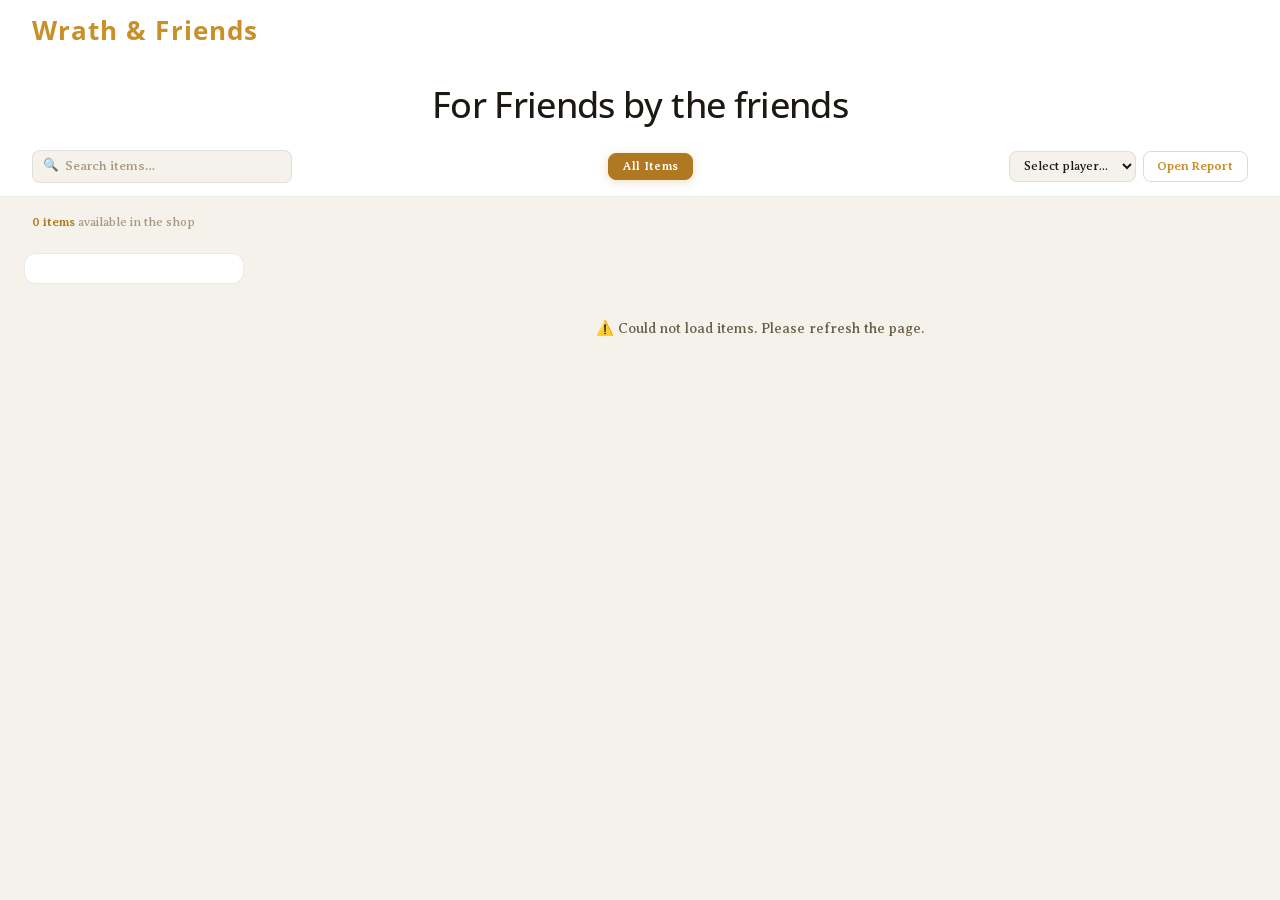
<file: index.html>
<!DOCTYPE html>
<html lang="en">
<head>
  <meta charset="UTF-8" />
  <meta name="viewport" content="width=device-width, initial-scale=1.0" />
  <title>Wrath & Friends</title>
  <link rel="preconnect" href="https://fonts.googleapis.com" />
  <link rel="preconnect" href="https://fonts.gstatic.com" crossorigin />
  <link href="https://fonts.googleapis.com/css2?family=Averia+Serif+Libre:wght@300;400;700&family=Open+Sans:wght@300;400;500;600;700;800&display=swap" rel="stylesheet" />
  <link rel="stylesheet" href="css/style.css?v=20260603-header-layout" />
</head>
<body>

  <!-- Header -->
  <header class="site-header">
    <div class="header-inner">
      <div class="header-top-row">
        <h1 class="shop-title">Wrath &amp; Friends</h1>

        <!-- Spreadsheet-driven shop menu links -->
        <nav class="shop-menu-links" id="shop-menu-links" aria-label="Shop menu links"></nav>
      </div>

      <div class="header-hero-row">
        <p class="shop-tagline" id="shop-tagline">For Friends by the friends</p>
      </div>

      <nav class="filter-bar" role="navigation" aria-label="Shop filters">
        <div class="filter-inner">
          <div class="search-wrap">
            <span class="search-icon">🔍</span>
            <input
              type="text"
              id="search-input"
              class="search-input"
              placeholder="Search items…"
              aria-label="Search items"
            />
          </div>

          <div class="category-pills" role="group" aria-label="Filter by category">
            <button class="pill active" data-category="all">All Items</button>
          </div>

          <div class="player-report-controls">
            <select id="player-select" class="player-select" aria-label="Select player">
              <option value="">Select player...</option>
            </select>
            <button id="player-report-btn" class="player-report-btn">Open Report</button>
            <button id="clear-smart-sort-btn" class="player-report-btn hidden" type="button">Clear Smart Sort</button>
          </div>
        </div>
      </nav>
    </div>
  </header>

  <!-- Results count -->
  <div class="results-info" aria-live="polite">
    <span id="item-count">0 items</span> available in the shop
  </div>

  <!-- Item Grid -->
  <div class="shop-layout">
    <aside class="tag-sidebar" id="tag-sidebar" aria-label="Tag filters"></aside>
    <main class="shop-grid" id="shop-grid" aria-label="Shop items"></main>
  </div>

  <!-- Empty state -->
  <div class="empty-state hidden" id="empty-state">
    <span class="empty-icon">🗺️</span>
    <p>No items found. Try a different search or category.</p>
  </div>

  <!-- Item Detail Modal -->
  <div class="modal-backdrop" id="modal-backdrop" role="dialog" aria-modal="true" aria-labelledby="modal-title" hidden>
    <div class="modal-card">
      <button class="modal-close" id="modal-close" aria-label="Close item detail">✕</button>
      <div class="modal-content" id="modal-content"></div>
    </div>
  </div>


  <div class="report-backdrop" id="report-backdrop" hidden>
    <div class="report-modal">
      <button id="report-close" class="modal-close" aria-label="Close report">✕</button>
      <div id="report-content"></div>
    </div>
  </div>
  <script>window.SHOP_INVENTORY_SHEET_CSV = "https://docs.google.com/spreadsheets/d/1RoFJQlR974Ut8XNJkFqYKdo9lbsbYa3BbtFxWDvVZ4c/gviz/tq?tqx=out:csv&sheet=main_data";</script>
  <script>window.SHOP_SETTINGS_SHEET_CSV = "https://docs.google.com/spreadsheets/d/1RoFJQlR974Ut8XNJkFqYKdo9lbsbYa3BbtFxWDvVZ4c/gviz/tq?tqx=out:csv&sheet=settings";</script>
  <script>window.PLAYER_SHEET_CSV = "https://docs.google.com/spreadsheets/d/1Z09iAqbN-d0h7Jm4LCGG2BDoEJY-ZWZwyFFf6QrQloQ/gviz/tq?tqx=out:csv&sheet=Sheet3";</script>
  <script>window.WEAPON_PAGE_URL = "https://wrathishere.github.io/wrathandfriends/checkweaponstat/";</script>
  <script src="js/items.js?v=20260530-premium-cards-2"></script>
  <script src="js/shop.js?v=20260601-card-descriptions"></script>
</body>
</html>
</file>
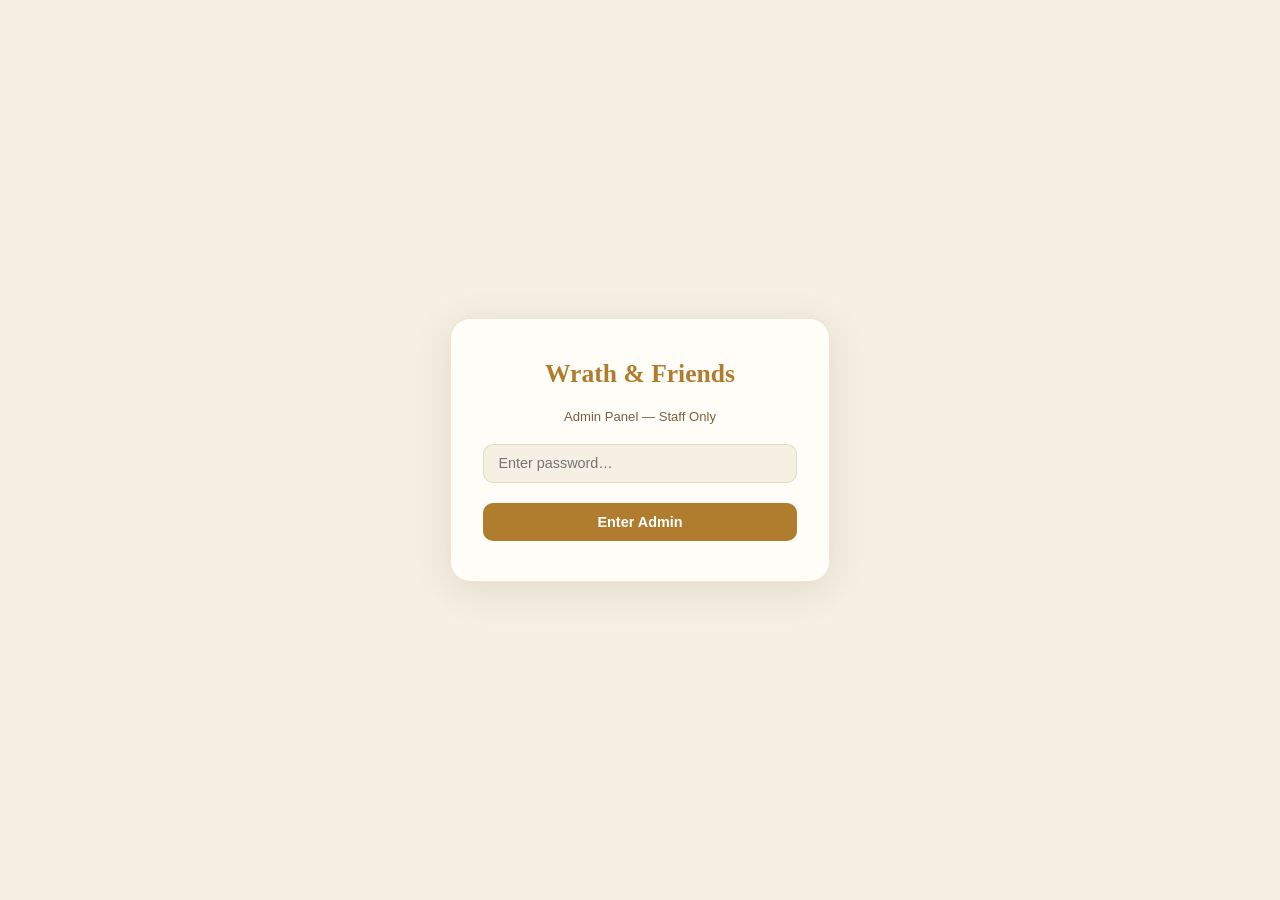
<file: admin/index.html>
<!DOCTYPE html>
<html lang="en">
<head>
  <meta charset="UTF-8"/>
  <meta name="viewport" content="width=device-width, initial-scale=1.0"/>
  <title>Wrath & Friends — Admin</title>
  <link href="https://fonts.googleapis.com/css2?family=Open+Sans:wght@300;400;500;600;700;800&display=swap" rel="stylesheet" />
  <style>
    :root {
      --bg:#f5efe4;--bg-card:#fffdf7;--border:rgba(180,140,80,0.22);
      --gold:#b07d2e;--gold-lt:#c99038;--gold-dim:#d4ab6a;
      --text:#2c2018;--muted:#7a6040;--dim:#b09870;
      --red:#c0392b;--green:#27ae60;--shadow:rgba(100,70,20,0.12);
      --radius:10px;--font:'Plus Jakarta Sans',sans-serif;--font-d:'Playfair Display',serif;
    }
    *,*::before,*::after{box-sizing:border-box;margin:0;padding:0;}
    body{font-family:var(--font);background:var(--bg);color:var(--text);min-height:100vh;}

    /* Login */
    #login-screen{display:flex;align-items:center;justify-content:center;min-height:100vh;}
    .login-box{background:var(--bg-card);border:1px solid var(--border);border-radius:20px;padding:2.5rem 2rem;width:100%;max-width:380px;box-shadow:0 8px 40px var(--shadow);display:flex;flex-direction:column;gap:1.25rem;}
    .login-title{font-family:var(--font-d);font-size:1.6rem;color:var(--gold);text-align:center;}
    .login-sub{font-size:0.82rem;color:var(--muted);text-align:center;}
    .login-box input{width:100%;padding:0.65rem 0.9rem;border:1px solid var(--border);border-radius:var(--radius);font-family:var(--font);font-size:0.9rem;color:var(--text);background:var(--bg);outline:none;transition:border-color 0.2s;}
    .login-box input:focus{border-color:var(--gold-dim);}
    .login-btn{width:100%;padding:0.7rem;background:var(--gold);border:none;border-radius:var(--radius);color:#fff;font-family:var(--font);font-size:0.9rem;font-weight:700;cursor:pointer;transition:background 0.2s;}
    .login-btn:hover{background:var(--gold-lt);}
    .login-error{color:var(--red);font-size:0.8rem;text-align:center;display:none;}

    /* App */
    #admin-app{display:none;}
    .top-bar{background:var(--bg-card);border-bottom:1px solid var(--border);padding:0.85rem 2rem;display:flex;align-items:center;justify-content:space-between;gap:1rem;flex-wrap:wrap;position:sticky;top:0;z-index:50;box-shadow:0 2px 12px var(--shadow);}
    .admin-title{font-family:var(--font-d);font-size:1.3rem;color:var(--gold);}

    /* Sale box */
    .sale-box{display:flex;align-items:center;gap:0.6rem;background:rgba(192,57,43,0.06);border:1px solid rgba(192,57,43,0.18);border-radius:12px;padding:0.5rem 0.9rem;flex-wrap:wrap;}
    .sale-label{font-size:0.7rem;font-weight:800;color:var(--red);letter-spacing:0.06em;text-transform:uppercase;}
    .mode-tabs{display:flex;gap:0.25rem;}
    .mode-tab{font-size:0.7rem;font-weight:700;padding:0.25rem 0.65rem;border-radius:999px;border:1px solid rgba(192,57,43,0.25);cursor:pointer;background:transparent;color:var(--red);transition:all 0.18s;font-family:var(--font);}
    .mode-tab.active{background:var(--red);color:#fff;border-color:var(--red);}
    .pct-controls{display:none;align-items:center;gap:0.45rem;}
    .pct-controls.show{display:flex;}
    .toggle{position:relative;width:40px;height:22px;cursor:pointer;}
    .toggle input{opacity:0;width:0;height:0;}
    .toggle-slider{position:absolute;inset:0;background:#ddd;border-radius:999px;transition:background 0.2s;}
    .toggle-slider::before{content:'';position:absolute;width:16px;height:16px;border-radius:50%;background:#fff;top:3px;left:3px;transition:transform 0.2s;box-shadow:0 1px 4px rgba(0,0,0,0.2);}
    .toggle input:checked+.toggle-slider{background:var(--red);}
    .toggle input:checked+.toggle-slider::before{transform:translateX(18px);}
    .toggle-state{font-size:0.7rem;font-weight:800;color:var(--muted);min-width:22px;}
    .pct-input{width:52px;padding:0.28rem 0.45rem;text-align:center;border:1px solid rgba(192,57,43,0.3);border-radius:6px;font-family:var(--font);font-size:0.82rem;font-weight:700;color:var(--red);background:#fff;outline:none;}
    .pct-label{font-size:0.72rem;font-weight:600;color:var(--red);}

    .top-right{display:flex;align-items:center;gap:0.6rem;flex-wrap:wrap;}
    .save-btn{background:var(--gold);border:none;border-radius:var(--radius);color:#fff;font-family:var(--font);font-size:0.78rem;font-weight:700;padding:0.5rem 1.1rem;cursor:pointer;transition:all 0.2s;}
    .save-btn:hover{background:var(--gold-lt);}
    .save-btn.saving{background:#aaa;cursor:not-allowed;}
    .save-btn.saved{background:var(--green);}
    .logout-btn{background:none;border:1px solid var(--border);border-radius:var(--radius);color:var(--muted);font-family:var(--font);font-size:0.75rem;font-weight:600;padding:0.45rem 0.8rem;cursor:pointer;transition:all 0.2s;}
    .logout-btn:hover{border-color:var(--red);color:var(--red);}

    /* Main */
    .admin-main{max-width:1300px;margin:2rem auto;padding:0 1.5rem 4rem;}
    .section-header{display:flex;align-items:center;justify-content:space-between;margin-bottom:1rem;}
    .section-title{font-family:var(--font-d);font-size:1.1rem;color:var(--text);}
    .count-badge{font-size:0.7rem;font-weight:700;color:var(--muted);background:rgba(180,130,40,0.1);border:1px solid var(--border);border-radius:999px;padding:0.2rem 0.6rem;margin-left:0.6rem;}
    .add-btn{background:var(--bg-card);border:1px solid var(--gold-dim);border-radius:var(--radius);color:var(--gold);font-family:var(--font);font-size:0.78rem;font-weight:700;padding:0.45rem 1rem;cursor:pointer;transition:all 0.2s;}
    .add-btn:hover{background:var(--gold);color:#fff;}

    /* Table */
    .table-wrap{background:var(--bg-card);border:1px solid var(--border);border-radius:14px;overflow:hidden;box-shadow:0 2px 16px var(--shadow);}
    table{width:100%;border-collapse:collapse;}
    thead{background:rgba(180,130,40,0.07);}
    th{padding:0.7rem 0.8rem;text-align:left;font-size:0.62rem;font-weight:700;letter-spacing:0.08em;text-transform:uppercase;color:var(--muted);border-bottom:1px solid var(--border);white-space:nowrap;}
    tr:not(:last-child) td{border-bottom:1px solid rgba(180,140,80,0.1);}
    tr:hover td{background:rgba(180,130,40,0.025);}
    td{padding:0.45rem 0.45rem;vertical-align:middle;}

    .cell-input{width:100%;padding:0.38rem 0.55rem;border:1px solid transparent;border-radius:6px;font-family:var(--font);font-size:0.84rem;color:var(--text);background:transparent;outline:none;transition:border-color 0.15s,background 0.15s;}
    .cell-input:hover{border-color:var(--border);background:var(--bg);}
    .cell-input:focus{border-color:var(--gold-dim);background:var(--bg);}
    .cell-input.price{font-weight:700;color:var(--gold);width:80px;}
    .cell-input.sprice{font-weight:700;color:var(--red);width:80px;}
    .cell-input.sale-type{min-width:120px;}
    .cell-input.sale-type-custom{min-width:130px;}
    select.cell-input{cursor:pointer;appearance:none;background-image:url("data:image/svg+xml,%3Csvg xmlns='http://www.w3.org/2000/svg' width='10' height='6'%3E%3Cpath d='M0 0l5 6 5-6z' fill='%23b09870'/%3E%3C/svg%3E");background-repeat:no-repeat;background-position:right 0.5rem center;padding-right:1.4rem;}

    /* Sale columns visibility */
    .col-sale{display:none;}
    .show-sale .col-sale{display:table-cell;}

    /* Mini toggle */
    .mini-toggle{position:relative;width:32px;height:18px;cursor:pointer;display:block;}
    .mini-toggle input{opacity:0;width:0;height:0;}
    .mini-slider{position:absolute;inset:0;background:#ddd;border-radius:999px;transition:background 0.2s;}
    .mini-slider::before{content:'';position:absolute;width:12px;height:12px;border-radius:50%;background:#fff;top:3px;left:3px;transition:transform 0.2s;}
    .mini-toggle input:checked+.mini-slider{background:var(--red);}
    .mini-toggle input:checked+.mini-slider::before{transform:translateX(14px);}

    /* Computed price */
    .computed-price{font-size:0.82rem;font-weight:700;color:var(--red);padding:0.3rem 0.55rem;display:block;}

    /* Image */
    .img-cell{display:flex;align-items:center;gap:0.45rem;}
    .img-thumb{width:34px;height:34px;border-radius:6px;object-fit:cover;border:1px solid var(--border);flex-shrink:0;}
    .img-placeholder{width:34px;height:34px;border-radius:6px;background:rgba(180,130,40,0.1);border:1px dashed var(--border);display:flex;align-items:center;justify-content:center;font-size:0.9rem;flex-shrink:0;}
    .img-select{min-width:180px;}

    /* Media library */
    .media-admin{background:var(--bg-card);border:1px solid var(--border);border-radius:14px;padding:1rem;margin-bottom:1rem;box-shadow:0 2px 16px var(--shadow);}
    .media-admin-top{display:flex;justify-content:space-between;align-items:center;gap:.8rem;flex-wrap:wrap;margin-bottom:.7rem;}
    .media-tools{display:flex;gap:.45rem;flex-wrap:wrap;align-items:center;}
    .media-btn{background:rgba(180,130,40,0.1);border:1px solid var(--gold-dim);border-radius:8px;padding:.35rem .75rem;color:var(--gold);font-size:.76rem;font-weight:700;cursor:pointer;}
    .media-btn:hover{background:var(--gold);color:#fff;}
    .media-search{min-width:220px;}
    .media-grid{display:grid;grid-template-columns:repeat(auto-fill,minmax(100px,1fr));gap:.5rem;max-height:210px;overflow:auto;}
    .media-card{border:1px solid var(--border);border-radius:8px;padding:.35rem;background:#fff;}
    .media-card img{width:100%;height:60px;object-fit:cover;border-radius:6px;border:1px solid var(--border);}
    .media-name{font-size:.68rem;color:var(--muted);margin-top:.25rem;white-space:nowrap;overflow:hidden;text-overflow:ellipsis;}
    .media-actions{display:flex;gap:.25rem;margin-top:.25rem;}
    .media-actions button{flex:1;border:1px solid var(--border);background:var(--bg);border-radius:6px;padding:.15rem .2rem;font-size:.62rem;cursor:pointer;color:var(--muted);}
    .media-actions button:hover{border-color:var(--gold-dim);color:var(--gold);}

    .del-btn{background:none;border:none;cursor:pointer;color:#ccc;font-size:1rem;padding:0.3rem;border-radius:6px;transition:color 0.15s;}
    .del-btn:hover{color:var(--red);}
    .loading{text-align:center;padding:3rem;color:var(--muted);}
    .tag-admin{background:var(--bg-card);border:1px solid var(--border);border-radius:14px;padding:1rem;margin-bottom:1rem;}
    .tag-admin-grid{display:grid;grid-template-columns:1fr 1fr auto;gap:.5rem;align-items:end;}
    .tag-token-list{display:flex;flex-wrap:wrap;gap:.4rem;margin-top:.7rem;}
    .tag-token{font-size:.72rem;background:rgba(180,130,40,0.1);border:1px solid var(--border);padding:.2rem .45rem;border-radius:999px;}
    .tag-pick{max-height:120px;overflow:auto;border:1px solid var(--border);border-radius:8px;padding:.35rem;}

    /* Status */
    .status-bar{position:fixed;bottom:1.5rem;left:50%;transform:translateX(-50%) translateY(80px);background:var(--text);color:#fff;font-size:0.82rem;font-weight:600;padding:0.6rem 1.4rem;border-radius:999px;box-shadow:0 4px 20px rgba(0,0,0,0.25);transition:transform 0.3s cubic-bezier(0.34,1.56,0.64,1);white-space:nowrap;z-index:200;pointer-events:none;}
    .status-bar.show{transform:translateX(-50%) translateY(0);}
    .status-bar.success{background:var(--green);}
    .status-bar.error{background:var(--red);}
  </style>
</head>
<body>

<!-- Login -->
<div id="login-screen">
  <div class="login-box">
    <h1 class="login-title">Wrath &amp; Friends</h1>
    <p class="login-sub">Admin Panel — Staff Only</p>
    <input type="password" id="pw-input" placeholder="Enter password…"/>
    <p class="login-error" id="login-error">Incorrect password. Try again.</p>
    <button class="login-btn" id="login-btn">Enter Admin</button>
  </div>
</div>

<!-- Admin -->
<div id="admin-app">
  <div class="top-bar">
    <div style="display:flex;align-items:center;gap:1rem;flex-wrap:wrap;">
      <span class="admin-title">⚙️ Shop Admin</span>
      <div class="sale-box">
        <span class="sale-label">🏷️ Sale Mode</span>
        <div class="mode-tabs">
          <button class="mode-tab active" id="tab-manual">Per Item</button>
          <button class="mode-tab" id="tab-pct">Global %</button>
        </div>
        <!-- Global % controls — only shown in pct mode -->
        <div class="pct-controls" id="pct-controls">
          <label class="toggle">
            <input type="checkbox" id="global-toggle"/>
            <span class="toggle-slider"></span>
          </label>
          <span class="toggle-state" id="global-state">OFF</span>
          <span class="pct-label">Discount:</span>
          <input type="number" class="pct-input" id="pct-input" value="20" min="1" max="99"/>
          <span class="pct-label">%</span>
        </div>
      </div>
    </div>
    <div class="top-right">
      <button class="save-btn" id="save-btn">💾 Save All</button>
      <button class="logout-btn" id="logout-btn">Log out</button>
    </div>
  </div>

  <div class="admin-main">
    <div class="section-header">
      <div style="display:flex;align-items:center;">
        <span class="section-title">Shop Items</span>
        <span class="count-badge" id="count-badge">0 items</span>
      </div>
      <button class="add-btn" id="add-btn">＋ Add New Item</button>
    </div>

    <div class="tag-admin">
      <div class="section-title" style="font-size:0.95rem;margin-bottom:0.5rem;">Tag Tokens</div>
      <div class="tag-admin-grid">
        <input id="tag-cat-input" class="cell-input" placeholder="Tag category (e.g. Profession)"/>
        <input id="tag-name-input" class="cell-input" placeholder="Tag token (e.g. Manufacturing)"/>
        <button class="add-btn" id="add-tag-token" type="button">+ Add Tag</button>
      </div>
      <div class="tag-token-list" id="tag-token-list"></div>
    </div>


    <div class="media-admin">
      <div class="media-admin-top">
        <div class="section-title" style="font-size:0.95rem;">Image Library</div>
        <div class="media-tools">
          <button class="media-btn" id="upload-one-btn" type="button">Upload Image</button>
          <button class="media-btn" id="upload-bulk-btn" type="button">Bulk Upload</button>
          <input id="media-search" class="cell-input media-search" placeholder="Search images..."/>
          <input id="upload-one-input" type="file" accept=".jpg,.jpeg,.png,.webp" hidden/>
          <input id="upload-bulk-input" type="file" accept=".jpg,.jpeg,.png,.webp" multiple hidden/>
        </div>
      </div>
      <div class="media-grid" id="media-grid"></div>
    </div>



    

    <div class="table-wrap">
      <table id="items-table">
        <thead>
          <tr>
            <th style="width:30px">#</th>
            <th>Name</th>
            <th>Category</th>
            <th>Sale Type</th>
            <th>Custom Sale Type</th>
            <th>Price</th>
            <th class="col-sale" id="th-sale-price">Sale Price</th>
            <th class="col-sale" id="th-on-sale" style="text-align:center;">On Sale</th>
            <th>Tags</th>
            <th style="text-align:center;">Available</th>
            <th>Image</th>
            <th style="width:30px"></th>
          </tr>
        </thead>
        <tbody id="items-body">
          <tr><td colspan="9" class="loading">Loading items…</td></tr>
        </tbody>
      </table>
    </div>
  </div>
</div>

<div class="status-bar" id="status-bar"></div>

<script>
const OWNER   = "wrathishere";
const REPO    = "rpg-shop";
const BRANCH  = "main";
const RAW     = `https://raw.githubusercontent.com/${OWNER}/${REPO}/${BRANCH}`;
const APIBASE = `https://api.github.com/repos/${OWNER}/${REPO}/contents`;
const PASSWORD = "wrathfriends2024";
const LS = "wf_admin_"; // localStorage prefix

// ── Persist helpers ───────────────────────────────────────
function lsGet(key, def) {
  try { const v = localStorage.getItem(LS+key); return v !== null ? JSON.parse(v) : def; } catch { return def; }
}
function lsSet(key, val) {
  try { localStorage.setItem(LS+key, JSON.stringify(val)); } catch {}
}

// ── Auth ──────────────────────────────────────────────────
const loginScreen = document.getElementById("login-screen");
const adminApp    = document.getElementById("admin-app");
const pwInput     = document.getElementById("pw-input");

document.getElementById("login-btn").addEventListener("click", () => {
  if (pwInput.value === PASSWORD) {
    sessionStorage.setItem("wf_auth","1");
    document.getElementById("login-error").style.display = "none";
    showAdmin();
  } else {
    document.getElementById("login-error").style.display = "block";
    pwInput.value = ""; pwInput.focus();
  }
});
pwInput.addEventListener("keydown", e => { if(e.key==="Enter") document.getElementById("login-btn").click(); });
document.getElementById("logout-btn").addEventListener("click", () => {
  sessionStorage.removeItem("wf_auth");
  adminApp.style.display = "none";
  loginScreen.style.display = "flex";
});
if (sessionStorage.getItem("wf_auth")) showAdmin();
function showAdmin() {
  loginScreen.style.display = "none";
  adminApp.style.display = "block";
  loadItems(); // restoreSettings() is called inside loadItems after data loads
}

// ── State (restored from localStorage) ───────────────────
let items        = [];
let saleMode     = "manual";
let globalSaleOn = false;
let discountPct  = 20;
let githubToken  = lsGet("token", null);
let tagCatalog   = lsGet("tagCatalog", {});
let imageRegistry = [];
let pendingUploads = new Map();

function restoreSettings() {
  saleMode     = lsGet("saleMode", "manual");
  globalSaleOn = lsGet("globalSaleOn", false);
  discountPct  = lsGet("discountPct", 20);

  // Apply to UI
  document.getElementById("tab-manual").classList.toggle("active", saleMode === "manual");
  document.getElementById("tab-pct").classList.toggle("active",    saleMode === "pct");
  document.getElementById("pct-controls").classList.toggle("show", saleMode === "pct");
  document.getElementById("global-toggle").checked = globalSaleOn;
  document.getElementById("global-state").textContent = globalSaleOn ? "ON" : "OFF";
  document.getElementById("pct-input").value = discountPct;
  document.getElementById("items-table").classList.toggle("show-sale", saleMode === "pct" || saleMode === "manual");

  updateTableSaleCols();
}

function saveSettings() {
  lsSet("saleMode",     saleMode);
  lsSet("globalSaleOn", globalSaleOn);
  lsSet("discountPct",  discountPct);
}

// ── Mode tabs ──────────────────────────────────────────────
document.getElementById("tab-manual").addEventListener("click", () => setMode("manual"));
document.getElementById("tab-pct").addEventListener("click",    () => setMode("pct"));

function setMode(mode) {
  saleMode = mode;
  document.getElementById("tab-manual").classList.toggle("active", mode==="manual");
  document.getElementById("tab-pct").classList.toggle("active",    mode==="pct");
  document.getElementById("pct-controls").classList.toggle("show", mode==="pct");
  updateTableSaleCols();
  saveSettings();
}

function updateTableSaleCols() {
  // Show sale columns in both modes but change header label
  const table = document.getElementById("items-table");
  table.classList.add("show-sale");
  const thPrice  = document.getElementById("th-sale-price");
  const thOnSale = document.getElementById("th-on-sale");
  if (saleMode === "pct") {
    thPrice.textContent  = "Sale Price (auto)";
    thOnSale.style.display = "none";
  } else {
    thPrice.textContent  = "Sale Price";
    thOnSale.style.display = "";
  }
  refreshComputedPrices();
}

// ── Global toggle ──────────────────────────────────────────
document.getElementById("global-toggle").addEventListener("change", function() {
  globalSaleOn = this.checked;
  document.getElementById("global-state").textContent = globalSaleOn ? "ON" : "OFF";
  saveSettings();
  refreshComputedPrices();
});

document.getElementById("pct-input").addEventListener("input", function() {
  discountPct = parseInt(this.value) || 20;
  saveSettings();
  refreshComputedPrices();
});

function refreshComputedPrices() {
  if (saleMode !== "pct") return;
  document.querySelectorAll(".computed-price").forEach(el => {
    const i = parseInt(el.dataset.index);
    if (!items[i]) return;
    const sp = Math.round((items[i].data.price||0) * (1 - discountPct/100));
    el.textContent = globalSaleOn ? `💰 ${sp.toLocaleString()}` : "—";
    items[i].data.salePricePct = sp;
  });
}

// ── Load items ─────────────────────────────────────────────
async function loadItems() {
  try {
    const bust     = `?t=${Date.now()}`;
    const manifestRes = await fetch(`${RAW}/_data/items/manifest.json${bust}`);
    const manifest    = await manifestRes.json();
    const files       = manifest.filter(f => f && f !== "manifest.json" && f.endsWith(".json"));

    // Load each file individually — skip failures so one bad file doesn't crash everything
    const loaded = await Promise.allSettled(files.map(async filename => {
      const r    = await fetch(`${RAW}/_data/items/${filename}${bust}`);
      if (!r.ok) throw new Error(`404: ${filename}`);
      const data = await r.json();
      // Get SHA — needed for saving back to GitHub
      const meta    = await fetch(`${APIBASE}/_data/items/${filename}`,
        githubToken ? {headers:{"Authorization":`token ${githubToken}`}} : {}
      );
      const metaJson = meta.ok ? await meta.json() : {};
      return { filename, sha: metaJson.sha||null, data };
    }));

    // Only keep successful loads
    items = loaded
      .filter(r => r.status === "fulfilled")
      .map(r => r.value);

    const failed = loaded.filter(r => r.status === "rejected");
    if (failed.length) {
      console.warn("[Admin] Some items failed to load:", failed.map(r => r.reason));
    }

    await loadImageRegistry();
    renderTable();
    updateCount();
    // Restore settings AFTER items load so UI reflects saved state
    restoreSettings();
    renderTagManager();
    await loadImageRegistry();
    renderMediaGrid();
  } catch(err) {
    document.getElementById("items-body").innerHTML =
      `<tr><td colspan="9" class="loading" style="color:var(--red)">⚠️ ${err.message}<br>Check your manifest.json lists only existing files.</td></tr>`;
  }
}


function sanitizeFilename(name) {
  return name.trim().toLowerCase().replace(/\s+/g,"-").replace(/[^a-z0-9._-]/g,"");
}
function isValidImageFile(file) {
  return /\.(jpg|jpeg|png|webp)$/i.test(file.name);
}
async function loadImageRegistry() {
  try {
    const res = await fetch(`${APIBASE}/images`, githubToken ? {headers:{"Authorization":`token ${githubToken}`}} : {});
    if (!res.ok) return;
    const list = await res.json();
    imageRegistry = (Array.isArray(list)?list:[]).filter(f=>f.type==="file" && /\.(jpg|jpeg|png|webp)$/i.test(f.name)).map(f=>f.name).sort();
  } catch (e) { console.warn("Image registry failed", e); }
}
function buildImageOptions(selected="") {
  const opts = ['<option value="">Select image...</option>'];
  imageRegistry.forEach(name => opts.push(`<option value="images/${name}" ${selected===`images/${name}`?"selected":""}>${esc(name)}</option>`));
  return opts.join("");
}
function renderMediaGrid() {
  const q = (document.getElementById("media-search")?.value || "").toLowerCase();
  const grid = document.getElementById("media-grid");
  if (!grid) return;
  const filtered = imageRegistry.filter(n => n.toLowerCase().includes(q));
  if (!filtered.length) { grid.innerHTML = '<div style="font-size:.75rem;color:var(--muted);">No images found.</div>'; return; }
  grid.innerHTML = filtered.map(name => `<div class="media-card"><img loading="lazy" src="${RAW}/images/${encodeURIComponent(name)}" alt="${esc(name)}"/><div class="media-name" title="${esc(name)}">${esc(name)}</div><div class="media-actions"><button data-rename="${esc(name)}">Rename</button><button data-delete="${esc(name)}">Delete</button></div></div>`).join("");
}
// ── Render table ───────────────────────────────────────────
function renderTable() {
  const tbody = document.getElementById("items-body");
  if (!items.length) {
    tbody.innerHTML = `<tr><td colspan="11" class="loading">No items yet — click "+ Add New Item"</td></tr>`;
    return;
  }

  tbody.innerHTML = items.map((item, i) => {
    const d   = item.data;
    const sp  = d.salePrice ?? "";
    const spPct = Math.round((d.price||0) * (1 - discountPct/100));
    const imgSrc = d.image
      ? `${RAW}/${d.image.replace(/^images\//,"images/")}`
      : null;

    return `
    <tr data-index="${i}">
      <td style="padding-left:0.75rem;color:var(--dim);font-size:0.72rem;">${i+1}</td>
      <td><input class="cell-input" data-index="${i}" data-field="name" value="${esc(d.name||'')}" placeholder="Item name…"/></td>
      <td>
        <select class="cell-input" data-index="${i}" data-field="category">
          ${["weapon","armor","resource","consumables","services","bulk","other"].map(c=>
            `<option value="${c}" ${(d.category||"other")===c?"selected":""}>${c[0].toUpperCase()+c.slice(1)}</option>`
          ).join("")}
        </select>
      </td>
      <td>
        <select class="cell-input sale-type" data-index="${i}" data-field="saleType">
          ${["Per Item","Per Stack","Per Set","Bundle","Pair","Crate","Pack","Per KG","Per Roll"].map(st=>
            `<option value="${st}" ${(d.saleType||"Per Item")===st?"selected":""}>${st}</option>`
          ).join("")}
        </select>
      </td>
      <td><input class="cell-input sale-type-custom" data-index="${i}" data-field="saleTypeCustom" value="${esc(d.saleTypeCustom||"")}" placeholder="Optional override…"/></td>
      <td><input class="cell-input price" type="number" min="0" data-index="${i}" data-field="price" value="${d.price||0}"/></td>
      <td class="col-sale">
        ${saleMode === "manual"
          ? `<input class="cell-input sprice" type="number" min="0" data-index="${i}" data-field="salePrice" value="${sp}" placeholder="e.g. 72"/>`
          : `<span class="computed-price" data-index="${i}">${globalSaleOn ? "💰 "+spPct.toLocaleString() : "—"}</span>`
        }
      </td>
      <td class="col-sale" id="th-on-sale-cell-${i}" style="${saleMode==="pct"?"display:none":""}; text-align:center;">
        <label class="mini-toggle" title="Toggle sale for this item">
          <input type="checkbox" data-index="${i}" data-field="onSale" ${d.onSale?"checked":""}/>
          <span class="mini-slider"></span>
        </label>
      </td>
      <td>
        <details>
          <summary style="cursor:pointer;font-size:0.75rem;color:var(--gold);">Assign Tags</summary>
          <div class="tag-pick">${renderTagPicker(i, d)}</div>
        </details>
      </td>
      <td style="text-align:center;">
        <label class="mini-toggle" title="Uncheck to hide item from shop">
          <input type="checkbox" data-index="${i}" data-field="available" ${d.available!==false?"checked":""}/>
          <span class="mini-slider"></span>
        </label>
      </td>
      <td>
        <div class="img-cell">
          ${imgSrc
            ? `<img class="img-thumb" loading="lazy" src="${imgSrc}" alt="" onerror="this.style.display='none'"/>`
            : `<div class="img-placeholder">🖼️</div>`}
          <select class="cell-input img-select" data-index="${i}" data-field="image">${buildImageOptions(d.image||"")}</select>
        </div>
      </td>
      <td><button class="del-btn" data-index="${i}">🗑</button></td>
    </tr>`;
  }).join("");

  attachListeners();
  refreshComputedPrices();
  updateTableSaleCols();
}

function updateCount() {
  document.getElementById("count-badge").textContent = `${items.length} item${items.length!==1?"s":""}`;
}

function syncFieldFromElement(el) {
  const i = +el.dataset.index, f = el.dataset.field;
  if (!items[i] || !f) return;
  items[i].data[f] = (f==="price"||f==="salePrice") ? (parseFloat(el.value)||0) : el.value;
}

function syncVisibleRowFields() {
  document.querySelectorAll(".cell-input[data-field]").forEach(syncFieldFromElement);
}

// ── Attach listeners ───────────────────────────────────────
function attachListeners() {
  document.querySelectorAll(".cell-input[data-field]").forEach(el => {
    el.addEventListener("input", () => {
      const f = el.dataset.field;
      syncFieldFromElement(el);
      if (f==="price") refreshComputedPrices();
    });

    el.addEventListener("change", () => {
      const i = +el.dataset.index, f = el.dataset.field;
      items[i].data[f] = (f==="price"||f==="salePrice") ? (parseFloat(el.value)||0) : el.value;
      if (f==="price") refreshComputedPrices();
      // Keep image preview in sync when a different library file is selected.
      if (f==="image") renderTable();
    });
  });

  document.querySelectorAll("input[data-field='onSale']").forEach(cb => {
    cb.addEventListener("change", () => { items[+cb.dataset.index].data.onSale = cb.checked; });
  });

  document.querySelectorAll("input[data-field='available']").forEach(cb => {
    cb.addEventListener("change", () => { items[+cb.dataset.index].data.available = cb.checked; });
  });

 document.querySelectorAll("input[data-tagpick]").forEach(cb => {
  cb.addEventListener("change", () => {
    const i   = +cb.dataset.tagpickIndex;
    const tag = cb.dataset.tagpick;
    const cat = cb.dataset.tagpickCat; // ← we'll add this below

    // Update flat tags array
    const set = new Set(Array.isArray(items[i].data.tags) ? items[i].data.tags : []);
    cb.checked ? set.add(tag) : set.delete(tag);
    items[i].data.tags = [...set];

    // Update tagGroups object so frontend can group by category
    if (!items[i].data.tagGroups) items[i].data.tagGroups = {};
    if (!items[i].data.tagGroups[cat]) items[i].data.tagGroups[cat] = [];
    if (cb.checked) {
      if (!items[i].data.tagGroups[cat].includes(tag))
        items[i].data.tagGroups[cat].push(tag);
    } else {
      items[i].data.tagGroups[cat] = items[i].data.tagGroups[cat].filter(t => t !== tag);
      if (!items[i].data.tagGroups[cat].length)
        delete items[i].data.tagGroups[cat];
    }
  });
});

  document.querySelectorAll(".del-btn").forEach(btn => {
    btn.addEventListener("click", () => {
      const i = +btn.dataset.index;
      if (confirm(`Delete "${items[i].data.name}"?`)) {
        items.splice(i, 1);
        renderTable(); updateCount();
      }
    });
  });
}

// ── Add new item ───────────────────────────────────────────
document.getElementById("add-btn").addEventListener("click", () => {
  items.push({
    filename: `item-${Date.now()}.json`, sha: null, _new: true,
    data: { name:"", price:0, category:"other", saleType:"Per Item", saleTypeCustom:"", onSale:false, salePrice:null, globalSaleOn:false, salePricePct:null, discountPct:0, image:"", description:"", tags:[], tagGroups:{} }
  });
  renderTable(); updateCount();
  const inputs = document.querySelectorAll("[data-field='name']");
  if (inputs.length) inputs[inputs.length-1].focus();
});

// ── Save all ───────────────────────────────────────────────
document.getElementById("save-btn").addEventListener("click", async () => {
  if (!githubToken) {
    githubToken = prompt("Enter your GitHub Personal Access Token:\n(GitHub → Settings → Developer settings → Personal access tokens → Classic → repo scope)");
    if (!githubToken) return;
    lsSet("token", githubToken);
  }

  const btn = document.getElementById("save-btn");
  btn.textContent = "Saving…"; btn.className = "save-btn saving";

  try {
    // Capture any in-progress edits even if an input has not blurred yet
    syncVisibleRowFields();

    for (const item of items) {
      const d = item.data;

      if (saleMode === "pct") {
        // Global % mode
        d.globalSaleOn  = globalSaleOn;
        d.discountPct   = discountPct;
        d.salePricePct  = Math.round((d.price||0) * (1 - discountPct/100));
        // Clear per-item sale fields
        d.onSale        = false;
        d.salePrice     = null;
      } else {
        // Per item mode
        // d.onSale already set by checkbox
        // d.salePrice already set by input
        // Clear global fields
        d.globalSaleOn  = false;
        d.discountPct   = 0;
        d.salePricePct  = null;
      }


    }

    for (const [name, file] of pendingUploads.entries()) {
      await uploadImage(file, `images/${name}`);
    }
    if (pendingUploads.size) {
      pendingUploads.clear();
      await loadImageRegistry();
      renderMediaGrid();
    }

    // Save each item JSON
    for (const item of items) {
      const clean = {...item.data};
      const result = await saveFile(
        `_data/items/${item.filename}`,
        JSON.stringify(clean, null, 2),
        item.sha,
        `${item._new?"Add":"Update"} item: ${item.data.name}`
      );
      item.sha  = result.content.sha;
      item._new = false;
    }

    // Save manifest
    const manifestContent = JSON.stringify(items.map(i => i.filename), null, 2);
    const mSha = await getFileSha("_data/items/manifest.json");
    await saveFile("_data/items/manifest.json", manifestContent, mSha, "chore: update manifest");

    btn.textContent = "✅ Saved!"; btn.className = "save-btn saved";
    showStatus("✅ All saved! Shop updates in ~2 min.", "success");
    setTimeout(() => { btn.textContent = "💾 Save All"; btn.className = "save-btn"; }, 3000);

  } catch(err) {
    btn.textContent = "💾 Save All"; btn.className = "save-btn";
    showStatus(`❌ ${err.message}`, "error");
    console.error(err);
    if (err.message.includes("401") || err.message.includes("Bad credentials")) {
      githubToken = null; lsSet("token", null);
    }
  }
});

// ── GitHub helpers ─────────────────────────────────────────
async function saveFile(path, content, sha, message) {
  const body = { message, content: btoa(unescape(encodeURIComponent(content))), branch: BRANCH };
  if (sha) body.sha = sha;
  const res = await fetch(`${APIBASE}/${path}`, {
    method: "PUT",
    headers: { "Authorization": `token ${githubToken}`, "Content-Type": "application/json" },
    body: JSON.stringify(body)
  });
  if (!res.ok) { const e = await res.json(); throw new Error(e.message||`Failed: ${path}`); }
  return res.json();
}

async function uploadImage(file, path) {
  return new Promise((resolve, reject) => {
    const reader = new FileReader();
    reader.onload = async () => {
      const b64  = reader.result.split(",")[1];
      const sha  = await getFileSha(path);
      const body = { message: `Upload: ${path}`, content: b64, branch: BRANCH };
      if (sha) body.sha = sha;
      const r = await fetch(`${APIBASE}/${path}`, {
        method: "PUT",
        headers: { "Authorization": `token ${githubToken}`, "Content-Type": "application/json" },
        body: JSON.stringify(body)
      });
      if (!r.ok) reject(new Error(`Failed to upload ${path}`));
      else resolve(await r.json());
    };
    reader.onerror = reject;
    reader.readAsDataURL(file);
  });
}

async function deleteFile(path, sha, message) {
  if (!sha) return;
  const r = await fetch(`${APIBASE}/${path}`, {
    method:"DELETE",
    headers:{ "Authorization": `token ${githubToken}`, "Content-Type":"application/json" },
    body: JSON.stringify({message, sha, branch: BRANCH})
  });
  if (!r.ok) { const e = await r.json(); throw new Error(e.message || `Failed to delete ${path}`);}
}

async function getFileSha(path) {
  const r = await fetch(`${APIBASE}/${path}`, githubToken ? {headers:{"Authorization":`token ${githubToken}`}} : {});
  if (!r.ok) return null;
  return (await r.json()).sha || null;
}


function renderTagManager() {
  const list = document.getElementById("tag-token-list");
  if (!list) return;
  const entries = Object.entries(tagCatalog);
  if (!entries.length) { list.innerHTML = '<span style="font-size:.75rem;color:var(--muted);">No tags yet.</span>'; return; }
  list.innerHTML = entries.flatMap(([cat,tags]) => tags.map(tag => `<span class="tag-token">${esc(cat)}: ${esc(tag)} <button data-delcat="${esc(cat)}" data-deltag="${esc(tag)}" style="border:none;background:none;cursor:pointer;color:var(--red);">✕</button></span>`)).join('');
  list.querySelectorAll('button[data-delcat]').forEach(btn=>btn.addEventListener('click',()=>{
    const c=btn.dataset.delcat,t=btn.dataset.deltag;
    tagCatalog[c]=(tagCatalog[c]||[]).filter(x=>x!==t);
    if(!tagCatalog[c].length) delete tagCatalog[c];
    lsSet('tagCatalog',tagCatalog); renderTagManager(); renderTable();
  }));
}
function renderTagPicker(index, d) {
  const selected = new Set(Array.isArray(d.tags) ? d.tags : []);
  return Object.entries(tagCatalog).map(([cat, tags]) => `
    <div style="margin-bottom:.35rem;">
      <div style="font-size:.68rem;font-weight:700;color:var(--muted);">${esc(cat)}</div>
      ${tags.map(tag => `
        <label style="display:flex;gap:.35rem;font-size:.78rem;">
          <input type="checkbox"
            data-tagpick-index="${index}"
            data-tagpick="${esc(tag)}"
            data-tagpick-cat="${esc(cat)}"
            ${selected.has(tag) ? 'checked' : ''}/>
          ${esc(tag)}
        </label>`).join('')}
    </div>`).join('');
}
document.getElementById('add-tag-token')?.addEventListener('click',()=>{
  const cat = document.getElementById('tag-cat-input').value.trim();
  const tag = document.getElementById('tag-name-input').value.trim();
  if(!cat||!tag) return;
  if(!tagCatalog[cat]) tagCatalog[cat]=[];
  if(!tagCatalog[cat].includes(tag)) tagCatalog[cat].push(tag);
  lsSet('tagCatalog',tagCatalog);
  document.getElementById('tag-name-input').value='';
  renderTagManager();
  renderTable();
});



document.getElementById("upload-one-btn")?.addEventListener("click",()=>document.getElementById("upload-one-input").click());
document.getElementById("upload-bulk-btn")?.addEventListener("click",()=>document.getElementById("upload-bulk-input").click());
document.getElementById("media-search")?.addEventListener("input", renderMediaGrid);
document.getElementById("upload-one-input")?.addEventListener("change", e => queueUploads(e.target.files));
document.getElementById("upload-bulk-input")?.addEventListener("change", e => queueUploads(e.target.files));
document.getElementById("media-grid")?.addEventListener("click", async (e) => {
  const rename = e.target.closest("button[data-rename]");
  const del = e.target.closest("button[data-delete]");
  if (rename) {
    const oldName = rename.dataset.rename;
    const next = sanitizeFilename(prompt("Rename image:", oldName) || "");
    if (!next || next === oldName) return;
    const fileRes = await fetch(`${RAW}/images/${encodeURIComponent(oldName)}`);
    const blob = await fileRes.blob();
    await uploadImage(new File([blob], next, {type: blob.type}), `images/${next}`);
    const sha = await getFileSha(`images/${oldName}`);
    await deleteFile(`images/${oldName}`, sha, `Delete old image ${oldName}`);
    items.forEach(it=>{ if (it.data.image===`images/${oldName}`) it.data.image=`images/${next}`; });
  }
  if (del) {
    const name = del.dataset.delete;
    if (!confirm(`Delete ${name}?`)) return;
    const sha = await getFileSha(`images/${name}`);
    if (sha) await deleteFile(`images/${name}`, sha, `Delete image ${name}`);
    items.forEach(it=>{ if (it.data.image===`images/${name}`) it.data.image=""; });
  }
  await loadImageRegistry(); renderMediaGrid(); renderTable();
});

function queueUploads(fileList) {
  const files = Array.from(fileList||[]).filter(isValidImageFile);
  files.forEach(file => { const clean = sanitizeFilename(file.name); if (!pendingUploads.has(clean)) pendingUploads.set(clean, new File([file], clean, {type:file.type})); });
  showStatus(`📦 ${pendingUploads.size} image(s) queued for Save`, "");
}



// ── Status bar ─────────────────────────────────────────────
let stTimer;
function showStatus(msg, type) {
  const bar = document.getElementById("status-bar");
  bar.textContent = msg; bar.className = `status-bar show ${type}`;
  clearTimeout(stTimer);
  stTimer = setTimeout(() => bar.classList.remove("show"), 4000);
}

function esc(s) {
  return String(s).replace(/&/g,"&amp;").replace(/"/g,"&quot;").replace(/</g,"&lt;");
}
</script>
</body>
</html>
</file>
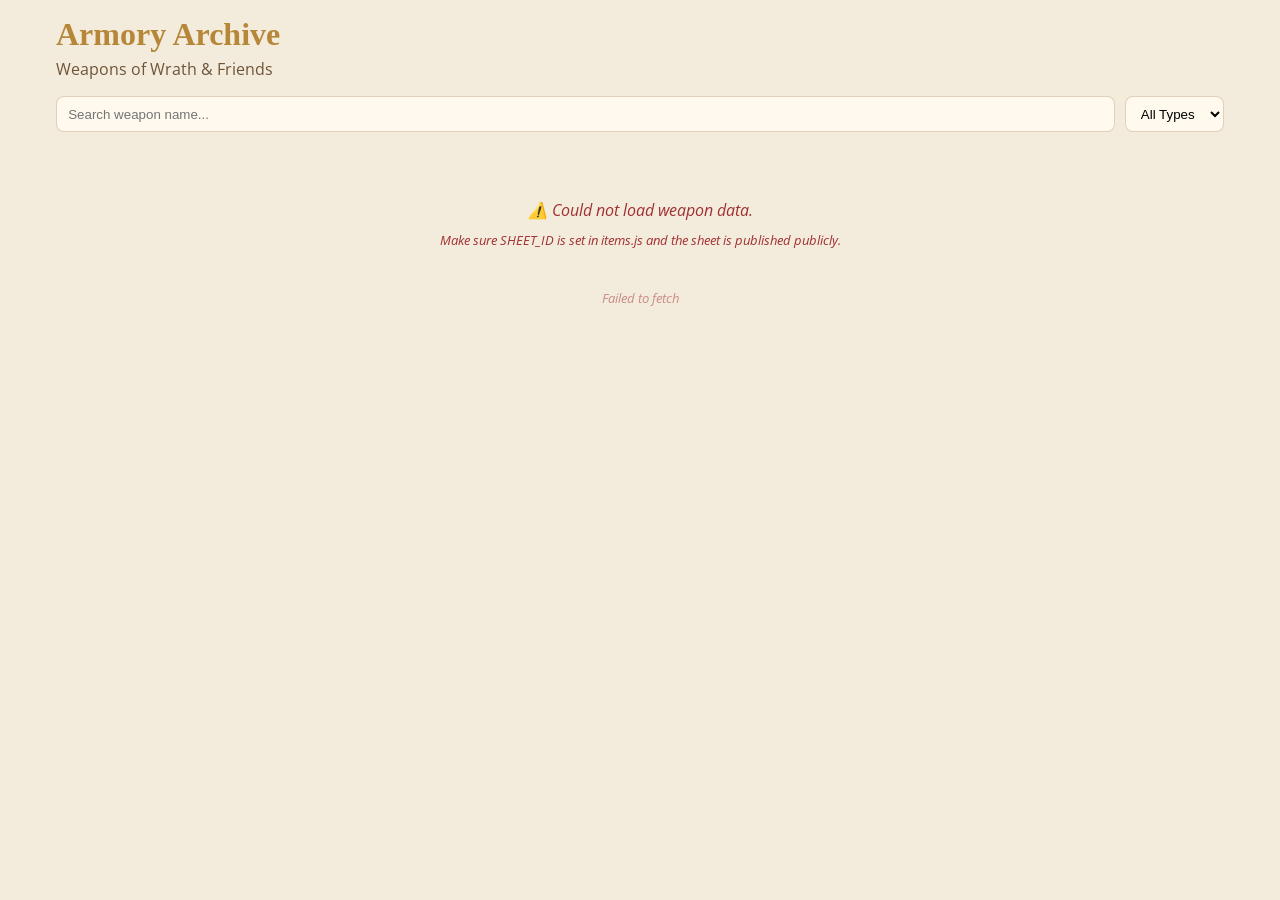
<file: checkweaponstat/index.html>
<!DOCTYPE html>
<html lang="en">
<head>
  <meta charset="UTF-8" />
  <meta name="viewport" content="width=device-width, initial-scale=1.0" />
  <title>Weapon Showcase</title>
  <link rel="preconnect" href="https://fonts.googleapis.com" />
  <link rel="preconnect" href="https://fonts.gstatic.com" crossorigin />
  <link href="https://fonts.googleapis.com/css2?family=Open+Sans:wght@300;400;600;700&display=swap" rel="stylesheet" />
  <link rel="stylesheet" href="styles.css" />
  <style>
    /* Compatibility Layer for the Glowing Availability Indicators */
    .thumb-wrapper {
      display: flex;
      flex-direction: column;
      align-items: center;
      gap: 0.45rem;
      flex-shrink: 0;
    }
    .availability-badge {
      font-size: 0.65rem;
      font-weight: 800;
      text-transform: uppercase;
      letter-spacing: 0.05em;
      padding: 0.15rem 0.35rem;
      border-radius: 4px;
      text-align: center;
      display: inline-block;
    }
    .availability-badge.available {
      color: #2ecc71;
      text-shadow: 0 0 6px rgba(46, 204, 113, 0.8);
    }
    .availability-badge.unavailable {
      color: #e74c3c;
      text-shadow: 0 0 6px rgba(231, 76, 60, 0.8);
    }
  </style>
</head>
<body>
  <main class="wrap">
    <h1 class="title">Armory Archive</h1>
    <p class="subtitle">Weapons of Wrath &amp; Friends</p>

    <section class="toolbar" aria-label="Filters">
      <input id="search" class="input" placeholder="Search weapon name..." />
      <select id="typeFilter" class="select"><option value="all">All Types</option></select>
    </section>

    <section id="grid" class="grid" aria-live="polite">
      <div class="loading-state">Loading armory data…</div>
    </section>
  </main>

  <script src="items.js"></script>
  <script>
    let weapons = [];
    const grid       = document.getElementById('grid');
    const search     = document.getElementById('search');
    const typeFilter = document.getElementById('typeFilter');

    // Stat value at a given weapon level
    // Level 1 = base; each level after adds the increase
    function atLevel(base, inc, level) {
      return Math.round(base + inc * (level - 1));
    }

    function escapeHtml(value) {
      return String(value)
        .replace(/&/g, '&amp;')
        .replace(/</g, '&lt;')
        .replace(/>/g, '&gt;')
        .replace(/"/g, '&quot;')
        .replace(/'/g, '&#39;');
    }

    // Build the stats block HTML dynamically (Safe Version)
    function statsHtml(w, level) {
      let html = '';

      // Safe lookup utility that handles spacing, casing, underscores,
      // and common Google Sheet column truncations (like "increa" instead of "increase")
      const getStat = (key) => {
        const normTarget = key.toLowerCase().replace(/[\s_-]+/g, '');
        
        const searchIn = (obj) => {
          if (!obj) return undefined;
          
          // 1. Exact normalized match
          for (const [k, val] of Object.entries(obj)) {
            const normK = k.toLowerCase().replace(/[\s_-]+/g, '');
            if (normK === normTarget) return val;
          }

          // 2. Fuzzy match to resolve column truncation (e.g. "durability_increa" matching "durability_increase")
          if (normTarget.endsWith('increase')) {
            const baseStat = normTarget.replace('increase', ''); // e.g., "durability"
            for (const [k, val] of Object.entries(obj)) {
              const normK = k.toLowerCase().replace(/[\s_-]+/g, '');
              if (normK.startsWith(baseStat) && (normK.endsWith('increa') || normK.endsWith('incre') || normK.endsWith('inc'))) {
                return val;
              }
            }
          }
          return undefined;
        };

        const res = searchIn(w.stats);
        if (res !== undefined) return res;
        return searchIn(w);
      };

      // Configuration of possible stats to look for (Quantity stats have been removed completely)
      const STATS_TO_RENDER = [
        { label: 'Slash',            base: 'slash_base',            inc: 'slash_increase' },
        { label: 'Blunt',            base: 'blunt_base',            inc: 'blunt_increase' },
        { label: 'Pierce',           base: 'pierce_base',           inc: 'pierce_increase' },
        { label: 'Frost',            base: 'frost_base',            inc: 'frost_increase' },
        { label: 'Fire',             base: 'fire_base',             inc: 'fire_increase' },
        { label: 'Lightning',        base: 'lightning_base',        inc: 'lightning_increase' },
        { label: 'Poison',           base: 'poison_base',           inc: 'poison_increase' },
        { label: 'Spirit',           base: 'spirit_base',           inc: 'spirit_increase' },
        { label: 'Chop',             base: 'chop_base',             inc: 'chop_increase' },
        { label: 'Pickaxe',          base: 'pickaxe_base',          inc: 'pickaxe_increase' },
        { label: 'Stagger',          base: 'stagger_base',          inc: 'stagger_increase' },
        { label: 'Block Armor',      base: 'block_armor_base',      inc: 'block_armor_increase' },
        { label: 'Block Force',      base: 'block_force_base',      inc: 'block_force_increase' },
        { label: 'Knockback',        base: 'knockback_base',        inc: 'knockback_increase' },
        { label: 'Shield Duration',  base: 'shield_duration_base',  inc: 'shield_duration_increase' },
        { label: 'Summons',          base: 'summons_base',          inc: 'summons_increase' },
        { label: 'Durability',       base: 'durability_base',       inc: 'durability_increase' },
        
        // Single values (non-scaling)
        { label: 'Stamina Use',      base: 'use_stamina' },
        { label: 'Stamina Use',      base: 'stamina' },
        { label: 'Eitr Use',         base: 'use_eitr' },
        { label: 'Eitr Use',         base: 'eitr' },
        { label: 'Parry Bonus',      base: 'parry_bonus' }
      ];

      const renderedLabels = new Set();

      STATS_TO_RENDER.forEach(cfg => {
        if (renderedLabels.has(cfg.label)) return;

        const rawBase = getStat(cfg.base);
        if (rawBase === undefined || rawBase === null || rawBase === '') return;

        const baseNum = parseFloat(rawBase);
        const incNum  = cfg.inc ? (parseFloat(getStat(cfg.inc)) || 0) : 0;

        // Skip stat output if numeric base is 0 or less, and no upgrade scaling exists
        if (!isNaN(baseNum) && baseNum <= 0 && incNum <= 0) return;

        renderedLabels.add(cfg.label);

        let displayVal;
        if (isNaN(baseNum)) {
          displayVal = rawBase; // Output text directly
        } else if (incNum === 0) {
          displayVal = rawBase; // Prevent stripping non-numeric indicators (like "2x") on static entries
        } else {
          displayVal = atLevel(baseNum, incNum, level);
          if (typeof rawBase === 'string' && rawBase.endsWith('x')) {
            displayVal += 'x';
          }
        }
        
        html += `<div class="stat-row">
          <span class="stat-label-text">${escapeHtml(cfg.label)}</span>
          <span class="stat-value">${escapeHtml(displayVal)}</span>
        </div>`;
      });

      return html;
    }

    // Programmatically update weapon level via buttons
    window.setWeaponLevel = function(idx, lvl) {
      const slider = document.getElementById(`slider-${idx}`);
      const badge  = document.getElementById(`badge-${idx}`);
      const statsEl = document.getElementById(`stats-${idx}`);
      if (!slider || !badge || !statsEl) return;

      slider.value = lvl;
      badge.textContent = lvl;
      
      const w = weapons[idx];
      if (w) {
        statsEl.innerHTML = statsHtml(w, lvl);
      }

      // Keep button selected layout highlights matched
      const cardEl = slider.closest('.card');
      if (cardEl) {
        cardEl.querySelectorAll('.level-btn').forEach(btn => {
          if (parseInt(btn.textContent.trim(), 10) === lvl) {
            btn.classList.add('active');
          } else {
            btn.classList.remove('active');
          }
        });
      }
    };

    // Build a full card HTML string
    function cardHtml(w, idx) {
      // Level Slider is always set to 200
      const maxLevel = 200;
      
      const hasLevels = w.levels_available && w.levels_available.length > 0;
      const levelsHtml = hasLevels ? `
        <div class="level-buttons-container">
          <span class="level-buttons-label">Select Level to Preview:</span>
          <div class="level-buttons-list">
            ${w.levels_available.map(lvl => `
              <button type="button" class="level-btn" onclick="setWeaponLevel(${idx}, ${lvl})">
                ${lvl}
              </button>
            `).join('')}
          </div>
        </div>
      ` : '';

      // Check if image exists; display placeholder shield icon if empty
      const hasImage = !!w.image;
      const imgHtml = hasImage ? `
        <img
          src="${w.image}"
          alt="${escapeHtml(w.name)}"
          loading="lazy"
          onerror="this.style.display='none';this.nextElementSibling.style.display='block'"
        />
        <span class="no-img" style="display:none">⚔️</span>
      ` : `
        <span class="no-img">⚔️</span>
      `;

      // Determine glowing availability badges
      const isAvailable = w.quantity_available > 0;
      const availabilityHtml = isAvailable 
        ? `<span class="availability-badge available">Available</span>`
        : `<span class="availability-badge unavailable">Unavailable</span>`;

      return `<article class="card">
        <div class="card-top">
          <div class="card-name-block">
            <h2 class="name">${escapeHtml(w.name)}</h2>
            <p class="type">${escapeHtml(w.type)}</p>
            ${levelsHtml}
          </div>
          <div class="thumb-wrapper">
            <div class="thumb">
              <span class="level-badge-overlay" id="badge-${idx}">1</span>
              ${imgHtml}
            </div>
            ${availabilityHtml}
          </div>
        </div>

        <div class="card-body" id="stats-${idx}">
  ${statsHtml(w, 1)}
</div>

${w.description ? `<div class="card-description">${escapeHtml(w.description)}</div>` : ''}

        <div class="card-footer">
          <div class="slider-label">
            <span class="slider-label-text">Change Equipment Level</span>
          </div>
          <input
            type="range"
            class="level-slider"
            min="1" max="${maxLevel}" step="1" value="1"
            id="slider-${idx}"
          />
        </div>
      </article>`;
    }

    // Attach slider event listeners after cards are rendered
    function attachSliders() {
      weapons.forEach((w, idx) => {
        const slider  = document.getElementById(`slider-${idx}`);
        const badge   = document.getElementById(`badge-${idx}`);
        const statsEl = document.getElementById(`stats-${idx}`);
        if (!slider) return;

        const updateActiveButton = (lvl) => {
          const cardEl = slider.closest('.card');
          if (cardEl) {
            cardEl.querySelectorAll('.level-btn').forEach(btn => {
              if (parseInt(btn.textContent.trim(), 10) === lvl) {
                btn.classList.add('active');
              } else {
                btn.classList.remove('active');
              }
            });
          }
        };

        slider.addEventListener('input', () => {
          const lvl = parseInt(slider.value, 10);
          badge.textContent = lvl;
          statsEl.innerHTML = statsHtml(w, lvl);
          updateActiveButton(lvl);
        });

        updateActiveButton(1);
      });
    }

    function render() {
      const q = search.value.trim().toLowerCase();
      const t = typeFilter.value;
      const filtered = weapons
        .map((weapon, idx) => ({ weapon, idx }))
        .filter(({ weapon }) =>
          (t === 'all' || weapon.type === t) &&
          (!q || weapon.name.toLowerCase().includes(q))
        );

      if (filtered.length === 0) {
        grid.innerHTML = `<div class="empty">No weapons match your search.</div>`;
        return;
      }

      grid.innerHTML = filtered
        .map(({ weapon, idx }) => cardHtml(weapon, idx))
        .join('');

      attachSliders();
    }

    function loadTypeFilter() {
      const types = [...new Set(weapons.map(w => w.type))].sort((a, b) => a.localeCompare(b));
      typeFilter.innerHTML =
        `<option value="all">All Types</option>` +
        types.map(t => `<option value="${t}">${t}</option>`).join('');
    }

    search.addEventListener('input', render);
    typeFilter.addEventListener('change', render);

    (async () => {
      try {
        weapons = await loadWeaponShowcase();
        loadTypeFilter();
        render();
      } catch (err) {
        console.error(err);
        grid.innerHTML = `<div class="error-state">
          ⚠️ Could not load weapon data.<br/>
          <small>Make sure SHEET_ID is set in items.js and the sheet is published publicly.</small><br/><br/>
          <small style="opacity:.5">${err.message}</small>
        </div>`;
      }
    })();
  </script>
</body>
</html>
</file>
<file: css/style.css>
/* ============================================================
   style.css — Wrath & Friends Shop
   Warm ivory + amber — modern game marketplace, light theme
   ============================================================ */

@import url('https://fonts.googleapis.com/css2?family=Averia+Serif+Libre:wght@300;400;700&family=Open+Sans:wght@300;400;500;600;700;800&display=swap');

:root {
  /* Surfaces */
  --bg-page:         #f5f1eb;
  --bg-header:       #ffffff;
  --bg-card:         #ffffff;
  --bg-card-hover:   #fdf9f4;
  --bg-filter:       #faf7f2;
  --bg-sidebar:      #ffffff;
  --bg-input:        #f5f1eb;
  --card-dark-bg:    #41271b;
  --price-orange:    #de8946;
  --sale-yellow:     #ffff00;
  --price-icon:       url("../images/coins.png");

  /* Borders */
  --border:          rgba(0, 0, 0, 0.08);
  --border-hover:    rgba(180, 120, 30, 0.4);
  --border-gold:     rgba(180, 120, 30, 0.28);

  /* Brand colors */
  --gold:            #b07820;
  --gold-light:      #c98f28;
  --gold-dim:        #d4a84a;
  --gold-glow:       rgba(180, 120, 30, 0.08);

  /* Text */
  --text-main:       #1c1812;
  --text-muted:      #6b5f4a;
  --text-dim:        #a8997e;

  /* Accent */
  --red:             #c0392b;
  --red-dim:         rgba(192, 57, 43, 0.12);

  /* Misc */
  --shadow:          rgba(0, 0, 0, 0.07);
  --font-display:    'Open Sans', Arial, sans-serif;
  --font-body:       'Averia Serif Libre', Georgia, serif;
  --radius:          8px;
  --radius-lg:       12px;
  --transition:      0.18s ease;
}

/* ── Reset & Base ─────────────────────────────────────────── */
*, *::before, *::after { box-sizing: border-box; margin: 0; padding: 0; }
html { scroll-behavior: smooth; }

body {
  background-color: var(--bg-page);
  color: var(--text-main);
  font-family: var(--font-body);
  font-size: 16px;
  line-height: 1.6;
  min-height: 100vh;
}

h1, h2, h3, h4, h5, h6 {
  font-family: var(--font-display);
}

/* ── Header ───────────────────────────────────────────────── */
.site-header {
  position: relative;
  z-index: 10;
  background: var(--bg-header);
  border-bottom: 1px solid var(--border);
  padding: 1rem 2rem 0.85rem;
}

.header-inner {
  max-width: 1320px;
  margin: 0 auto;
  display: grid;
  gap: 1.4rem;
}

.header-top-row {
  display: flex;
  align-items: center;
  justify-content: space-between;
  gap: 1rem;
}

.shop-title {
  font-family: var(--font-display);
  font-size: clamp(1.2rem, 2.5vw, 1.65rem);
  font-weight: 700;
  color: var(--gold-light);
  letter-spacing: 0.04em;
  line-height: 1.1;
  white-space: nowrap;
}

.header-hero-row {
  padding-top: 0.9rem;
  text-align: center;
}

.shop-tagline {
  max-width: 860px;
  margin: 0 auto;
  color: var(--text-main);
  font-family: var(--font-display);
  font-size: clamp(1.35rem, 3vw, 2.25rem);
  font-weight: 500;
  letter-spacing: -0.018em;
  line-height: 1.28;
}

/* ── Shop menu links ──────────────────────────────────────── */
.shop-menu-links {
  display: flex;
  justify-content: flex-end;
  align-items: center;
  flex-wrap: wrap;
  gap: 0.25rem 0.8rem;
  text-align: right;
}

.shop-menu-links.is-empty { display: none; }

.shop-menu-link {
  position: relative;
  display: inline-flex;
  align-items: center;
  justify-content: center;
  color: var(--text-muted);
  font-family: var(--font-display);
  font-size: 0.78rem;
  font-weight: 800;
  letter-spacing: 0.08em;
  text-transform: uppercase;
  text-decoration: none;
  transition: color var(--transition);
  white-space: nowrap;
}

.shop-menu-link + .shop-menu-link::before {
  content: "|";
  color: var(--border-gold);
  font-weight: 600;
  margin-right: 0.8rem;
}

.shop-menu-link:hover {
  color: var(--gold-light);
}

/* ── Filter Bar ───────────────────────────────────────────── */
.filter-bar {
  background: transparent;
}

.filter-inner {
  display: grid;
  grid-template-columns: minmax(200px, 260px) minmax(0, 1fr) auto;
  align-items: center;
  gap: 1rem;
}

.search-wrap {
  position: relative;
  min-width: 0;
}

.search-icon {
  position: absolute;
  left: 0.7rem;
  top: 50%;
  transform: translateY(-50%);
  font-size: 0.78rem;
  pointer-events: none;
  color: var(--text-dim);
}

.search-input {
  width: 100%;
  background: var(--bg-input);
  border: 1px solid var(--border);
  border-radius: var(--radius);
  color: var(--text-main);
  font-family: var(--font-body);
  font-size: 0.83rem;
  padding: 0.45rem 0.75rem 0.45rem 2rem;
  outline: none;
  transition: border-color var(--transition), box-shadow var(--transition);
}

.search-input::placeholder { color: var(--text-dim); }
.search-input:focus {
  border-color: var(--gold-dim);
  box-shadow: 0 0 0 3px rgba(212, 160, 53, 0.1);
}

.category-pills {
  display: flex;
  flex-wrap: wrap;
  justify-content: center;
  gap: 0.35rem;
}

.pill {
  background: transparent;
  border: 1px solid var(--border);
  border-radius: var(--radius);
  color: var(--text-muted);
  cursor: pointer;
  font-family: var(--font-body);
  font-size: 0.75rem;
  font-weight: 600;
  padding: 0.3rem 0.85rem;
  transition: all var(--transition);
  white-space: nowrap;
  letter-spacing: 0.02em;
}

.pill:hover {
  border-color: var(--border-gold);
  color: var(--gold-light);
  background: var(--gold-glow);
}

.pill.active {
  background: var(--gold);
  border-color: var(--gold);
  color: #fff;
  font-weight: 700;
  box-shadow: 0 2px 10px rgba(176, 120, 32, 0.25);
}

/* ── Results Info ─────────────────────────────────────────── */
.results-info {
  max-width: 1320px;
  margin: 1rem auto 0;
  padding: 0 2rem;
  font-size: 0.78rem;
  color: var(--text-dim);
}

#item-count {
  color: var(--gold);
  font-weight: 700;
}

/* ── Shop Layout ──────────────────────────────────────────── */
.shop-layout {
  max-width: 1320px;
  margin: 1.25rem auto 3rem;
  padding: 0 1.5rem;
  display: grid;
  grid-template-columns: 220px 1fr;
  gap: 1.25rem;
  align-items: start;
}

.shop-layout .shop-grid {
  max-width: none;
  margin: 0;
  padding: 0;
}

/* ── Shop Grid ────────────────────────────────────────────── */
.shop-grid {
  display: grid;
  grid-template-columns: repeat(auto-fill, minmax(220px, 1fr));
  gap: 1.1rem;
  max-width: 1320px;
  margin: 1.25rem auto 3rem;
  padding: 0 2rem;
  align-items: start;
  align-content: start;
}

.shop-layout .shop-grid {
  grid-template-columns: repeat(auto-fill, minmax(220px, 1fr));
}

/* ── Item Card ────────────────────────────────────────────── */
.item-card {
  position: relative;
  background: var(--card-dark-bg);
  border: 1px solid rgba(0, 0, 0, 0.12);
  border-radius: var(--radius-lg);
  cursor: pointer;
  display: flex;
  flex-direction: column;
  min-height: 340px;
  align-self: start;
  overflow: hidden;
  transition: transform var(--transition), box-shadow var(--transition), border-color var(--transition);
}

.item-card:hover {
  transform: translateY(-3px);
  border-color: rgba(222, 137, 70, 0.42);
  box-shadow: 0 12px 28px rgba(65, 39, 27, 0.28), 0 0 0 1px rgba(222, 137, 70, 0.18);
}

.item-card:focus-visible {
  outline: 2px solid var(--gold);
  outline-offset: 3px;
}

/* remove the ::before / ::after pseudo-elements from old design */
.item-card::before,
.item-card::after { display: none; }

@keyframes cardEnter {
  from { opacity: 0; transform: translateY(10px); }
  to   { opacity: 1; transform: translateY(0); }
}
.card-enter { animation: cardEnter 0.3s ease both; }

/* Decorative gem strip — repurposed as a thin accent bar */
.card-frame-gem {
  display: none;
}

/* ── Card Image Area ──────────────────────────────────────── */
.card-img-wrap {
  width: 100%;
  height: 190px;
  flex-shrink: 0;
  overflow: hidden;
  border-radius: var(--radius-lg) var(--radius-lg) 0 0;
  background: #ede8e0;
  display: flex;
  align-items: center;
  justify-content: center;
  position: relative;
}

.card-img-aura { display: none; }

.card-img {
  width: 100%;
  height: 100%;
  object-fit: cover;
  display: block;
  transition: transform 0.3s ease;
  opacity: 1;
}

.item-card:hover .card-img {
  transform: scale(1.04);
  opacity: 1;
}

.card-emoji {
  font-size: 3rem;
  line-height: 1;
  transition: transform 0.2s ease;
}
.item-card:hover .card-emoji { transform: scale(1.08); }

/* ── Card Info ────────────────────────────────────────────── */
.card-info {
  padding: 0.75rem 0.85rem 0.8rem;
  background: var(--card-dark-bg);
  border-top: 1px solid rgba(255, 255, 255, 0.08);
  display: flex;
  flex-direction: column;
  gap: 0.3rem;
  flex: 1;
}

.card-name {
  font-family: var(--font-display);
  font-size: 0.92rem;
  font-weight: 700;
  color: #ffffff;
  line-height: 1.3;
  display: -webkit-box;
  -webkit-line-clamp: 2;
  -webkit-box-orient: vertical;
  overflow: hidden;
  text-align: left;
  letter-spacing: 0;
}

.card-name::after { display: none; }

.card-desc {
  margin: 0.05rem 0 0;
  font-family: var(--font-body);
  font-size: 0.72rem;
  font-weight: 400;
  line-height: 1.35;
  color: rgba(255, 247, 232, 0.68);
  display: -webkit-box;
  -webkit-line-clamp: 3;
  -webkit-box-orient: vertical;
  overflow: hidden;
}

.card-footer {
  display: flex;
  align-items: center;
  justify-content: flex-start;
  gap: 0.4rem;
  margin-top: 0.1rem;
}

/* ── Badge (Per Item / Per Stack) ─────────────────────────── */
.card-badge {
  position: absolute;
  top: 0.55rem;
  right: 0.55rem;
  font-family: var(--font-body);
  font-size: 0.54rem;
  font-weight: 700;
  letter-spacing: 0.07em;
  text-transform: uppercase;
  color: #fff7e8;
  background: linear-gradient(135deg, rgba(222, 137, 70, 0.9), rgba(176, 120, 32, 0.92));
  border: 1px solid rgba(255, 232, 194, 0.42);
  border-radius: var(--radius);
  padding: 0.18rem 0.48rem;
  box-shadow: 0 3px 10px rgba(65, 39, 27, 0.22);
  backdrop-filter: blur(6px);
  z-index: 3;
}

/* ── Sale Badge ───────────────────────────────────────────── */
.sale-ribbon {
  position: absolute;
  top: 0.25rem;
  left: 0.5rem;
  display: grid;
  place-items: center;
  width: 3.15rem;
  height: 2.55rem;
  text-align: center;
  background: linear-gradient(145deg, #d83a2f 0%, var(--red) 58%, #8f241d 100%);
  clip-path: polygon(0 0, 100% 0, 100% 72%, 50% 100%, 0 72%);
  color: #fff;
  font-family: var(--font-display);
  font-size: 0.66rem;
  font-weight: 400;
  letter-spacing: 0.08em;
  line-height: 1;
  text-transform: uppercase;
  padding: 0 0.25rem 0.28rem;
  filter: drop-shadow(0 4px 8px rgba(65, 39, 27, 0.28));
  z-index: 4;
}

.sale-badge {
  position: absolute;
  top: 0.55rem;
  left: 0.55rem;
  font-family: var(--font-body);
  font-size: 0.52rem;
  font-weight: 800;
  letter-spacing: 0.07em;
  text-transform: uppercase;
  color: #fff;
  background: var(--red);
  border-radius: var(--radius);
  padding: 0.18rem 0.5rem;
}

.item-card.on-sale {
  border-color: rgba(212, 69, 53, 0.3);
}

.item-card.on-sale::before { display: none; }

/* ── Price Panel ──────────────────────────────────────────── */
.price-panel {
  display: flex;
  flex-direction: column;
  gap: 0.05rem;
  background: none;
  border: none;
  border-radius: 0;
  padding: 0;
  box-shadow: none;
  width: auto;
}

.price-label {
  display: none;
}

.price-wrap {
  display: flex;
  flex-direction: row;
  align-items: center;
  gap: 0.35rem;
  line-height: 1.2;
}

.price-original {
  font-size: 0.78rem;
  font-weight: 500;
  color: rgba(255, 255, 255, 0.42);
  text-decoration: line-through;
  text-decoration-color: var(--red);
  text-decoration-thickness: 1.5px;
}

.price-divider { display: none; }

.card-price,
.modal-price,
.price-original,
.price-sale {
  display: inline-flex;
  align-items: center;
  gap: 0.3rem;
}

.card-price::before,
.modal-price::before,
.price-original::before,
.price-sale::before {
  content: "";
  width: 1em;
  height: 1em;
  flex: 0 0 auto;
  background: var(--price-icon) center / contain no-repeat;
}

.card-price {
  font-family: var(--font-body);
  font-size: 0.88rem;
  font-weight: 800;
  color: var(--price-orange);
  text-shadow: 0 0 8px rgba(222, 137, 70, 0.45);
  white-space: nowrap;
}

.price-sale {
  font-size: 0.88rem;
  font-weight: 800;
  color: var(--sale-yellow);
  text-shadow: 0 0 10px rgba(255, 255, 0, 0.6);
  white-space: nowrap;
}

/* ── Card Tags ────────────────────────────────────────────── */
.card-tags {
  display: flex;
  flex-wrap: wrap;
  gap: 0.2rem;
  margin-top: auto;
  padding-top: 0.35rem;
}

.card-tag {
  font-size: 0.5rem;
  font-weight: 700;
  letter-spacing: 0.06em;
  text-transform: uppercase;
  color: rgba(255, 255, 255, 0.72);
  background: rgba(255, 255, 255, 0.1);
  border: 1px solid rgba(255, 255, 255, 0.08);
  border-radius: 4px;
  padding: 0.1rem 0.38rem;
}

/* ── Weapon Button ────────────────────────────────────────── */
.card-weapon-btn-wrap {
  position: absolute;
  bottom: 0.55rem;
  left: 0;
  right: 0;
  display: flex;
  justify-content: center;
  z-index: 2;
}

.card-action-btn {
  display: inline-flex;
  align-items: center;
  justify-content: center;
  padding: 0.25rem 0.65rem;
  border: 1px solid var(--border-gold);
  border-radius: var(--radius);
  background: rgba(65, 39, 27, 0.9);
  color: #ffffff;
  font-family: var(--font-body);
  font-size: 0.58rem;
  font-weight: 700;
  letter-spacing: 0.04em;
  text-decoration: none;
  backdrop-filter: blur(6px);
  transition: background var(--transition), border-color var(--transition), color var(--transition);
}

.card-action-btn:hover {
  background: var(--gold);
  border-color: var(--gold);
  color: #fff;
}

/* ── Bulk Slider ──────────────────────────────────────────── */
.card-bulk-slider-wrap {
  position: absolute;
  bottom: 0.5rem;
  left: 0.75rem;
  right: 0.75rem;
  z-index: 2;
  display: flex;
  flex-direction: column-reverse;
  gap: 0.15rem;
}

.bulk-slider {
  width: 100%;
  cursor: pointer;
  accent-color: var(--price-orange);
  height: 0.38rem;
  border-radius: 999px;
  background: rgba(222, 137, 70, 0.38);
  appearance: none;
}

.bulk-slider::-webkit-slider-runnable-track {
  height: 0.38rem;
  border-radius: 999px;
  background: rgba(222, 137, 70, 0.38);
}

.bulk-slider::-webkit-slider-thumb {
  appearance: none;
  margin-top: -0.2rem;
  width: 0.78rem;
  height: 0.78rem;
  border-radius: 50%;
  background: var(--price-orange);
  box-shadow: 0 0 6px rgba(222, 137, 70, 0.55);
  cursor: pointer;
}

.bulk-slider::-moz-range-thumb {
  width: 0.78rem;
  height: 0.78rem;
  border: none;
  border-radius: 50%;
  background: var(--price-orange);
  cursor: pointer;
}

.bulk-slider::-moz-range-track {
  height: 0.38rem;
  border-radius: 999px;
  background: rgba(222, 137, 70, 0.38);
}

.bulk-summary {
  display: flex;
  justify-content: space-between;
  align-items: center;
  font-family: var(--font-body);
  font-size: 0.6rem;
  font-weight: 600;
  color: rgba(255, 255, 255, 0.9);
  text-shadow: none;
}

.bulk-discount-label {
  color: var(--sale-yellow);
  font-weight: 700;
}

/* ── Rec match highlight ──────────────────────────────────── */
.rec-match {
  border-color: rgba(212, 160, 53, 0.5);
  box-shadow: 0 0 0 1px rgba(212, 160, 53, 0.25), 0 8px 28px rgba(0, 0, 0, 0.4);
}

/* ── Tag Sidebar ──────────────────────────────────────────── */
.tag-sidebar {
  background: var(--bg-sidebar);
  border: 1px solid var(--border);
  border-radius: var(--radius-lg);
  padding: 0.9rem;
  align-self: start;
  position: sticky;
  top: 72px;
}

.sidebar-head {
  display: flex;
  align-items: center;
  justify-content: space-between;
  gap: 0.5rem;
  margin-bottom: 0.65rem;
  padding-bottom: 0.5rem;
  border-bottom: 1px solid var(--border);
}

.sidebar-title {
  font-family: var(--font-display);
  font-size: 0.72rem;
  font-weight: 700;
  letter-spacing: 0.08em;
  text-transform: uppercase;
  color: var(--text-muted);
}

.sidebar-clear {
  background: none;
  border: 1px solid var(--border);
  border-radius: var(--radius);
  padding: 0.12rem 0.5rem;
  font-size: 0.64rem;
  font-family: var(--font-body);
  color: var(--text-dim);
  cursor: pointer;
  transition: all var(--transition);
}

.sidebar-clear:hover {
  border-color: var(--border-gold);
  color: var(--gold);
}

.tag-group {
  margin-bottom: 0.15rem;
}

.tag-group-btn {
  width: 100%;
  text-align: left;
  background: none;
  border: none;
  font-family: var(--font-body);
  font-size: 0.78rem;
  font-weight: 600;
  color: var(--text-main);
  padding: 0.35rem 0;
  cursor: pointer;
  display: flex;
  align-items: center;
  justify-content: space-between;
  transition: color var(--transition);
}

.tag-group-btn:hover { color: var(--gold-light); }

.tag-group-btn::after {
  content: "›";
  font-size: 1rem;
  color: var(--text-dim);
  transition: transform var(--transition);
  line-height: 1;
}

.tag-group.open .tag-group-btn::after { transform: rotate(90deg); }

.tag-group-options {
  display: none;
  padding-left: 0.2rem;
  padding-bottom: 0.4rem;
}

.tag-group.open .tag-group-options { display: block; }

.tag-group-label {
  min-width: 0;
}

.token-filter-tools {
  display: grid;
  gap: 0.45rem;
  margin: 0.15rem 0 0.5rem;
}

.token-filter-search {
  width: 100%;
  background: var(--bg-input);
  border: 1px solid var(--border);
  border-radius: var(--radius);
  color: var(--text-main);
  font-family: var(--font-body);
  font-size: 0.76rem;
  padding: 0.38rem 0.55rem;
  outline: none;
  transition: border-color var(--transition), box-shadow var(--transition);
}

.token-filter-search::placeholder { color: var(--text-dim); }

.token-filter-search:focus {
  border-color: var(--gold-dim);
  box-shadow: 0 0 0 3px rgba(212, 160, 53, 0.1);
}

.token-show-more {
  justify-self: flex-start;
  background: none;
  border: none;
  color: var(--gold-light);
  cursor: pointer;
  font-family: var(--font-body);
  font-size: 0.75rem;
  font-weight: 700;
  padding: 0.1rem 0;
  transition: color var(--transition);
}

.token-show-more:hover {
  color: var(--gold);
  text-decoration: underline;
}

.tag-empty-message {
  color: var(--text-dim);
  font-size: 0.74rem;
  padding: 0.2rem 0 0.35rem;
}

.tag-option {
  display: flex;
  align-items: center;
  gap: 0.45rem;
  font-family: var(--font-body);
  font-size: 0.78rem;
  color: var(--text-muted);
  padding: 0.2rem 0;
  cursor: pointer;
  transition: color var(--transition);
}

.tag-option:hover { color: var(--text-main); }

.tag-option input[type="checkbox"] {
  accent-color: var(--gold);
  width: 13px;
  height: 13px;
  cursor: pointer;
}

/* ── Empty / Loading states ───────────────────────────────── */
.empty-state {
  text-align: center;
  padding: 4rem 2rem;
  color: var(--text-muted);
  grid-column: 1 / -1;
}

.empty-state .empty-icon {
  font-size: 2.5rem;
  display: block;
  margin-bottom: 0.75rem;
  opacity: 0.3;
}

.loading-state {
  grid-column: 1 / -1;
  text-align: center;
  padding: 4rem 2rem;
  color: var(--text-muted);
  font-size: 0.9rem;
}

.hidden { display: none !important; }

/* ── Modal ────────────────────────────────────────────────── */
.modal-backdrop {
  position: fixed;
  inset: 0;
  z-index: 100;
  background: rgba(20, 15, 5, 0.45);
  backdrop-filter: blur(6px);
  display: flex;
  align-items: center;
  justify-content: center;
  padding: 1.5rem;
  animation: fadeIn 0.18s ease;
}

.modal-backdrop[hidden] { display: none !important; }

@keyframes fadeIn {
  from { opacity: 0; } to { opacity: 1; }
}

.modal-card {
  position: relative;
  background: var(--bg-card);
  border: 1px solid rgba(0, 0, 0, 0.1);
  border-radius: var(--radius-lg);
  max-width: 460px;
  width: 100%;
  max-height: 88vh;
  overflow-y: auto;
  box-shadow: 0 16px 48px rgba(0, 0, 0, 0.15);
  animation: slideUp 0.22s ease;
}

@keyframes slideUp {
  from { opacity: 0; transform: translateY(16px) scale(0.97); }
  to   { opacity: 1; transform: translateY(0) scale(1); }
}

.modal-close {
  position: absolute;
  top: 0.8rem;
  right: 0.8rem;
  z-index: 10;
  background: rgba(0, 0, 0, 0.04);
  border: 1px solid var(--border);
  border-radius: 6px;
  color: var(--text-muted);
  cursor: pointer;
  font-size: 0.78rem;
  width: 1.9rem;
  height: 1.9rem;
  display: flex;
  align-items: center;
  justify-content: center;
  transition: all var(--transition);
}

.modal-close:hover {
  background: rgba(0, 0, 0, 0.06);
  color: var(--text-main);
  border-color: var(--border-gold);
}

.modal-img-wrap {
  width: 100%;
  height: 210px;
  overflow: hidden;
  background: #ede8e0;
  border-radius: var(--radius-lg) var(--radius-lg) 0 0;
  display: flex;
  align-items: center;
  justify-content: center;
}

.modal-img {
  width: 100%;
  height: 100%;
  object-fit: cover;
  opacity: 1;
}

.modal-emoji {
  font-size: 3.5rem;
}

.modal-body {
  padding: 1.1rem 1.4rem 1.4rem;
  display: flex;
  flex-direction: column;
  gap: 0.5rem;
}

.modal-level-badge {
  display: inline-block;
  font-family: var(--font-body);
  font-size: 0.58rem;
  font-weight: 700;
  letter-spacing: 0.08em;
  text-transform: uppercase;
  color: #fff7e8;
  border: 1px solid rgba(255, 232, 194, 0.42);
  border-radius: var(--radius);
  padding: 0.15rem 0.55rem;
  width: fit-content;
  background: linear-gradient(135deg, rgba(222, 137, 70, 0.9), rgba(176, 120, 32, 0.92));
  box-shadow: 0 3px 10px rgba(65, 39, 27, 0.16);
}

.modal-title {
  font-family: var(--font-display);
  font-size: 1.25rem;
  font-weight: 600;
  color: var(--text-main);
  line-height: 1.25;
  letter-spacing: 0.02em;
}

.modal-desc {
  font-size: 0.83rem;
  color: var(--text-muted);
  line-height: 1.5;
}

.modal-actions {
  display: flex;
  align-items: center;
  gap: 0.75rem;
  padding-top: 0.85rem;
  border-top: 1px solid var(--border);
  margin-top: 0.25rem;
  flex-wrap: wrap;
}

.modal-price-panel {
  background: none;
  border: none;
  padding: 0;
  box-shadow: none;
}

.modal-price {
  font-family: var(--font-body);
  font-size: 1.2rem;
  font-weight: 800;
  color: var(--gold-light);
}

.modal-actions .price-original {
  color: var(--text-dim);
}

.modal-category-tag {
  font-family: var(--font-body);
  font-size: 0.72rem;
  font-weight: 600;
  color: var(--text-muted);
  text-transform: capitalize;
  background: rgba(0, 0, 0, 0.04);
  border: 1px solid var(--border);
  border-radius: var(--radius);
  padding: 0.28rem 0.75rem;
}

.sale-tag {
  display: inline-block;
  background: var(--red);
  color: #fff;
  font-size: 0.58rem;
  font-weight: 800;
  letter-spacing: 0.1em;
  padding: 0.15rem 0.5rem;
  border-radius: 4px;
  vertical-align: middle;
  text-transform: uppercase;
}

.price-sale-lg {
  font-size: 1.2rem !important;
}

/* ── Player report controls ───────────────────────────────── */
.player-report-controls {
  display: flex;
  gap: 0.45rem;
  align-items: center;
  margin-left: auto;
  flex-wrap: wrap;
  justify-content: flex-end;
}

.player-select {
  border: 1px solid var(--border);
  border-radius: var(--radius);
  background: var(--bg-input);
  padding: 0.42rem 0.65rem;
  font-size: 0.78rem;
  font-family: var(--font-body);
  color: var(--text-main);
  outline: none;
  cursor: pointer;
  transition: border-color var(--transition);
}

.player-select:focus { border-color: var(--border-gold); }

.player-report-btn {
  border: 1px solid var(--border-gold);
  border-radius: var(--radius);
  background: transparent;
  padding: 0.42rem 0.85rem;
  font-size: 0.78rem;
  font-family: var(--font-body);
  font-weight: 600;
  color: var(--gold-light);
  cursor: pointer;
  transition: all var(--transition);
  white-space: nowrap;
}

.player-report-btn:hover {
  background: var(--gold);
  border-color: var(--gold);
  color: #fff;
}

/* ── Report modal ─────────────────────────────────────────── */
.report-backdrop {
  position: fixed;
  inset: 0;
  background: rgba(20, 15, 5, 0.45);
  backdrop-filter: blur(6px);
  display: grid;
  place-items: center;
  z-index: 60;
}

.report-backdrop[hidden] { display: none !important; }

.report-modal {
  position: relative;
  background: var(--bg-card);
  border: 1px solid rgba(0, 0, 0, 0.08);
  border-radius: var(--radius-lg);
  padding: 1.5rem 2rem;
  max-width: 860px;
  width: min(95vw, 860px);
  max-height: 86vh;
  overflow: auto;
  display: flex;
  flex-direction: column;
  box-shadow: 0 16px 48px rgba(0, 0, 0, 0.15);
}

.report-header { margin-bottom: 1rem; }

.report-welcome {
  font-family: var(--font-display);
  font-size: 1.35rem;
  font-weight: 600;
  color: var(--gold-light);
  letter-spacing: 0.04em;
  margin-bottom: 0.2rem;
}

.report-total-missing {
  font-size: 0.88rem;
  color: var(--text-muted);
  margin: 0;
}

.report-total-missing strong {
  color: var(--gold-light);
}

.report-missing-row {
  display: flex;
  gap: 1rem;
  margin-bottom: 1.25rem;
  background: rgba(0, 0, 0, 0.03);
  border: 1px solid var(--border);
  border-radius: var(--radius);
  padding: 0.85rem 1rem;
}

.report-missing-cell {
  flex: 1;
  display: flex;
  flex-direction: column;
  align-items: center;
  gap: 0.15rem;
}

.report-missing-label {
  font-size: 0.62rem;
  font-weight: 700;
  text-transform: uppercase;
  letter-spacing: 0.08em;
  color: var(--text-dim);
}

.report-missing-value {
  font-size: 1.5rem;
  font-weight: 800;
  color: var(--gold-light);
}

.report-scrollable {
  flex: 1;
  overflow-y: auto;
  padding-right: 0.5rem;
}

.report-columns {
  display: grid;
  grid-template-columns: 1fr 1fr 1fr;
  gap: 1.25rem;
  margin-bottom: 1rem;
}

.report-col h3 {
  font-family: var(--font-display);
  font-size: 0.7rem;
  font-weight: 700;
  letter-spacing: 0.08em;
  text-transform: uppercase;
  color: var(--text-muted);
  margin: 0 0 0.6rem;
  padding-bottom: 0.4rem;
  border-bottom: 1px solid var(--border);
}

.report-col ul {
  padding-left: 1rem;
  margin: 0;
}

.report-col li {
  font-size: 0.82rem;
  padding: 0.14rem 0;
  color: var(--text-main);
}

.report-modal p {
  font-size: 0.82rem;
  color: var(--text-muted);
}

.report-footer {
  padding-top: 0.85rem;
  border-top: 1px solid var(--border);
  margin-top: 0.5rem;
  flex-shrink: 0;
}

.sort-shop-btn {
  width: 100%;
  background: var(--gold);
  color: #fff;
  border: none;
  border-radius: var(--radius);
  padding: 0.6rem 1rem;
  font-family: var(--font-body);
  font-size: 0.85rem;
  font-weight: 700;
  cursor: pointer;
  transition: background var(--transition), box-shadow var(--transition);
  letter-spacing: 0.02em;
}

.sort-shop-btn:hover {
  background: var(--gold-light);
  box-shadow: 0 4px 14px rgba(212, 160, 53, 0.3);
}

/* ── Category card / unavailable ──────────────────────────── */
.card-category {
  font-size: 0.62rem;
  font-weight: 600;
  color: var(--text-dim);
  text-transform: capitalize;
}

.unavail-badge {
  display: inline-block;
  font-size: 0.58rem;
  font-weight: 700;
  letter-spacing: 0.07em;
  text-transform: uppercase;
  color: #fff;
  background: #555;
  border-radius: var(--radius);
  padding: 0.15rem 0.55rem;
  margin-bottom: 0.4rem;
}

.item-card.unavailable { opacity: 0.5; }
.item-card.unavailable .card-img { filter: grayscale(80%); }

/* ── Responsive ───────────────────────────────────────────── */
@media (max-width: 900px) {
  .filter-inner {
    grid-template-columns: minmax(200px, 1fr) minmax(0, 1.5fr);
  }

  .player-report-controls {
    grid-column: 1 / -1;
    margin-left: 0;
  }

  .shop-layout {
    grid-template-columns: 1fr;
  }

  .tag-sidebar {
    position: relative;
    top: 0;
  }
}

@media (max-width: 640px) {
  .site-header { padding: 0.85rem 1rem; }

  .header-top-row {
    align-items: flex-start;
    flex-direction: column;
  }

  .shop-title { white-space: normal; }

  .shop-menu-links {
    justify-content: flex-start;
    text-align: left;
  }

  .header-hero-row { padding-top: 0.45rem; }

  .shop-tagline {
    font-size: clamp(1.18rem, 6vw, 1.7rem);
  }

  .filter-inner {
    grid-template-columns: 1fr;
    align-items: stretch;
  }

  .category-pills { justify-content: flex-start; }

  .player-report-controls {
    justify-content: flex-start;
  }

  .player-select {
    flex: 1 1 180px;
    min-width: 0;
  }

  .shop-grid { padding: 0 1rem; gap: 0.75rem; grid-template-columns: repeat(2, 1fr); }
  .shop-layout { padding: 0 1rem; }
  .results-info { padding: 0 1rem; }
  .item-card { min-height: 300px; }
  .card-img-wrap { height: 160px; }
}

@media (max-width: 480px) {
  .shop-menu-links { gap: 0.25rem 0.55rem; }
  .shop-menu-link { font-size: 0.72rem; }
  .shop-menu-link + .shop-menu-link::before { margin-right: 0.55rem; }
  .shop-grid { grid-template-columns: 1fr; }
  .report-columns { grid-template-columns: 1fr; }
}
</file>
<file: checkweaponstat/styles.css>
:root {
  --bg:#f3ebdc;
  --card:#fff9ee;
  --ink:#332418;
  --gold:#b78739;
  --gold-dim:#d7b17a;
  --line:rgba(130,90,40,0.25);
}
*{box-sizing:border-box}
body{margin:0;font-family:'Open Sans',sans-serif;background:var(--bg);color:var(--ink)}
.wrap{max-width:1200px;margin:0 auto;padding:1rem}
.title{font-family:serif;font-size:2rem;color:var(--gold);margin:0}
.subtitle{margin:.3rem 0 1rem;color:#6f5436}
.toolbar{display:flex;gap:.6rem;flex-wrap:wrap;margin-bottom:1rem}
.input,.select{padding:.55rem .7rem;border:1px solid var(--line);border-radius:8px;background:var(--card)}
.input{min-width:220px;flex:1}
.grid{display:grid;grid-template-columns:repeat(auto-fill,minmax(240px,1fr));gap:.9rem}
.empty{padding:2rem;text-align:center;color:#7d603f}
@media (max-width:640px){.title{font-size:1.6rem}}

/* ── Card structure ── */
.card {
  background: #42261b; /* Set dark background for the entire card */
  border: 1px solid rgba(255, 255, 255, 0.1); /* Subtle white-transparent border */
  border-radius: 12px;
  overflow: hidden;
  box-shadow: 0 4px 14px rgba(0, 0, 0, 0.2);
  display: flex;
  flex-direction: column;
  transition: transform .2s, box-shadow .2s;
}
.card:hover {
  transform: translateY(-3px);
  box-shadow: 0 8px 24px rgba(0, 0, 0, 0.35);
}

/* Top half — transparent to inherit the dark card color */
.card-top {
  background: transparent;
  padding: 1rem 1rem 1.2rem;
  display: flex;
  align-items: flex-start;
  gap: .75rem;
  border-bottom: 1px solid rgba(255, 255, 255, 0.1);
  position: relative;
}
.card-name-block {
  flex: 1;
}
.name {
  margin: 0 0 .2rem;
  font-weight: 700;
  font-size: 1rem;
  color: #fff9ee; /* Brightened text for readability on dark background */
}
.type {
  margin: 0;
  color: var(--gold-dim); /* Brighter gold label */
  font-size: .85rem;
}

/* Rounded Circle weapon image */
.thumb {
  width: 76px;
  height: 76px;
  border-radius: 12px;
  background: #543d2e;
  border: 2px solid var(--gold-dim);
  display: flex;
  align-items: center;
  justify-content: center;
  overflow: hidden;
  flex-shrink: 0;
  position: relative; 
}
.thumb img {
  width: 80%;
  height: 80%;
  object-fit: contain;
  /* Applies a realistic shadow conforming exactly to the outline of your transparent PNG */
  filter: drop-shadow(0px 3px 2px rgba(0, 0, 0, 1)); 
}
.thumb .no-img {
  font-size: 1.5rem;
  opacity: .55;
}
.level-badge-overlay {
  position: absolute;
  top: 5px;
  right: 8px;
  color: #f39c17; /* Specified level color */
  font-size: 0.95rem;
  font-weight: 800;
  text-shadow: 0 1px 3px rgba(0, 0, 0, 0.9); /* High contrast drop shadow to stay readable on any image */
  z-index: 5;
  pointer-events: none; /* Allows clicks to pass through if needed */
}

/* Bottom half — stats panel */
.card-body {
  background: transparent;
  padding: .85rem 1rem .6rem;
  flex: 1;
}
.stat-row {
  display: flex;
  justify-content: space-between;
  align-items: baseline;
  padding: .22rem 0;
  border-bottom: 1px solid rgba(255, 255, 255, 0.05);
  font-size: .95rem;
}
.stat-row:last-child {
  border-bottom: none;
}
.stat-label-text {
  color: #fffffc;
  font-weight: 600;
}
.stat-value {
  color: #eb8a46;
  font-weight: 600;
}
.stat-sub {
  color: #c09853; /* Warm gold tone for the increment text */
  font-size: .82rem;
  margin-left: .3rem;
  font-style: italic;
}
.card-description {
  padding: .6rem 1rem .8rem;
  font-size: .82rem;
  color: #c9a97a;
  font-style: italic;
  border-top: 1px solid rgba(255, 255, 255, 0.06);
  line-height: 1.5;
}
/* Slider footer */
.card-footer {
  background: transparent;
  padding: .7rem 1rem .85rem;
  border-top: 1px solid rgba(255, 255, 255, 0.06);
}
.slider-label {
  display: flex;
  justify-content: center; /* Center-aligns the text */
  margin-bottom: .55rem;
  font-size: .85rem;
}
.slider-label-text {
  color: #fff9ee; /* Bright white-cream */
  font-weight: 700; /* Bold */
  font-style: normal; /* Non-italic */
  text-align: center;
}
.slider-badge {
  background: rgba(180, 130, 40, 0.15);
  border: 1px solid rgba(180, 130, 40, 0.3);
  color: var(--gold);
  font-size: .75rem;
  font-weight: 700;
  padding: .12rem .45rem;
  border-radius: 20px;
}
.level-slider {
  -webkit-appearance: none;
  appearance: none;
  width: 100%;
  height: 4px;
  background: rgba(180, 130, 40, 0.25);
  border-radius: 4px;
  outline: none;
  cursor: pointer;
}
.level-slider::-webkit-slider-thumb {
  -webkit-appearance: none;
  width: 15px;
  height: 15px;
  border-radius: 50%;
  background: var(--gold);
  border: 2px solid #42261b; /* Border color matches the card background */
  cursor: pointer;
  transition: background .15s, transform .12s;
}
.level-slider::-webkit-slider-thumb:hover {
  background: var(--gold-dim);
  transform: scale(1.2);
}
.level-slider::-moz-range-thumb {
  width: 15px;
  height: 15px;
  border-radius: 50%;
  background: var(--gold);
  border: 2px solid #42261b;
  cursor: pointer;
}
/* Level buttons layout container */
.level-buttons-container {
  margin-top: 0.6rem;
  display: flex;
  flex-direction: column;
  gap: 0.25rem;
}

/* "Available at levels" text label */
.level-buttons-label {
  font-size: 0.72rem;
  color: #a08870;
  font-style: italic;
}

/* Container for listing the buttons */
.level-buttons-list {
  display: flex;
  flex-wrap: wrap;
  gap: 0.35rem;
}

/* Custom styled level buttons */
.level-btn {
  background: #4d4640; /* Custom button background */
  border: 1px solid #735a40; /* Custom outline */
  color: #f6a45a; /* Custom text color */
  box-shadow: inset 0 2px 4px rgba(0, 0, 0, 0.45); /* Inside inset shadow */
  border-radius: 6px; /* Rounded rectangle shape */
  padding: 0.15rem 0.5rem;
  font-size: 0.75rem;
  font-weight: 700;
  cursor: pointer;
  display: inline-flex;
  align-items: center;
  justify-content: center;
  min-width: 24px;
  transition: background-color 0.15s, transform 0.05s;
}

.level-btn:hover {
  background: #5b534a; /* Slight hover highlight */
}

.level-btn:active {
  transform: scale(0.95); /* Scale down slightly on click */
  box-shadow: inset 0 3px 5px rgba(0, 0, 0, 0.6); /* Deeper inset shadow when clicked */
}

/* States */
.loading-state {
  text-align: center;
  padding: 3rem;
  color: #7d603f;
  font-style: italic;
  grid-column: 1/-1;
  animation: pulse 1.6s ease-in-out infinite;
}
@keyframes pulse {
  0%, 100% { opacity: .4; }
  50% { opacity: 1; }
}
.error-state {
  text-align: center;
  padding: 3rem;
  color: #a03030;
  font-style: italic;
  grid-column: 1/-1;
  line-height: 1.8;
}
</file>
